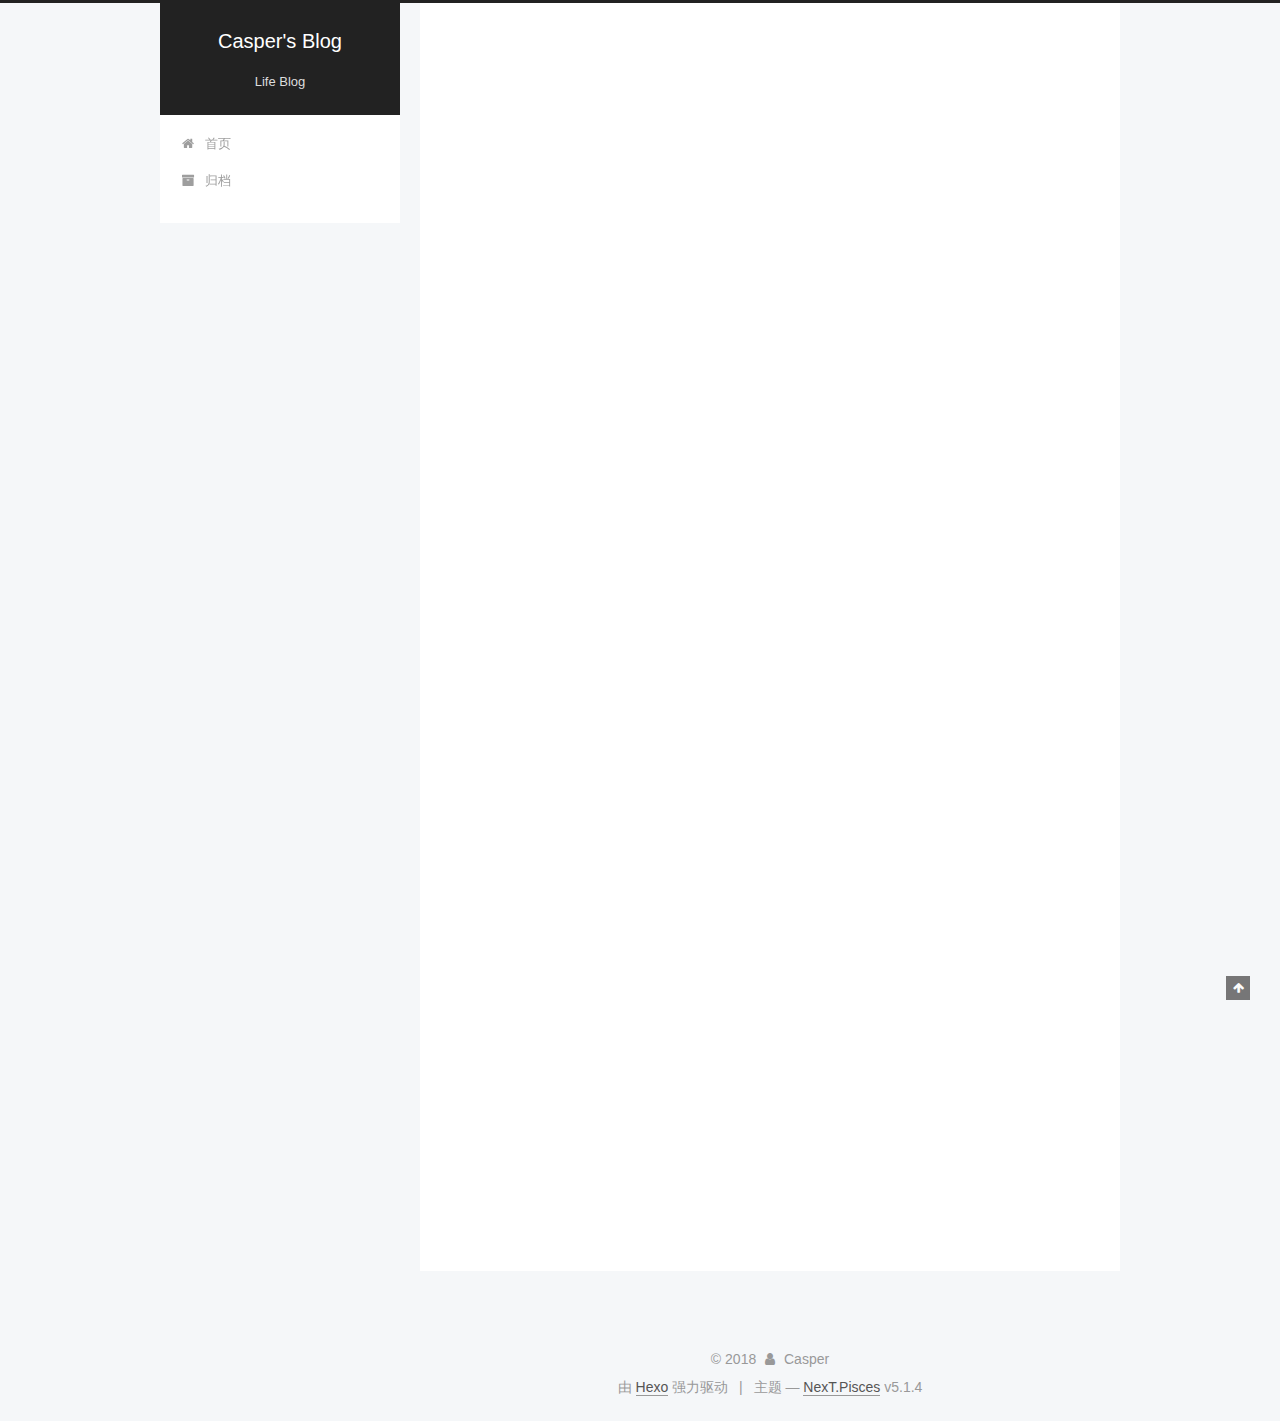
<file: index.html>
<!DOCTYPE html>



  


<html class="theme-next pisces use-motion" lang="zh-Hans">
<head>
  <meta charset="UTF-8"/>
<meta http-equiv="X-UA-Compatible" content="IE=edge" />
<meta name="viewport" content="width=device-width, initial-scale=1, maximum-scale=1"/>
<meta name="theme-color" content="#222">









<meta http-equiv="Cache-Control" content="no-transform" />
<meta http-equiv="Cache-Control" content="no-siteapp" />
















  
  
  <link href="/lib/fancybox/source/jquery.fancybox.css?v=2.1.5" rel="stylesheet" type="text/css" />







<link href="/lib/font-awesome/css/font-awesome.min.css?v=4.6.2" rel="stylesheet" type="text/css" />

<link href="/css/main.css?v=5.1.4" rel="stylesheet" type="text/css" />


  <link rel="apple-touch-icon" sizes="180x180" href="/images/apple-touch-icon-next.png?v=5.1.4">


  <link rel="icon" type="image/png" sizes="32x32" href="/images/favicon-32x32-next.png?v=5.1.4">


  <link rel="icon" type="image/png" sizes="16x16" href="/images/favicon-16x16-next.png?v=5.1.4">


  <link rel="mask-icon" href="/images/logo.svg?v=5.1.4" color="#222">





  <meta name="keywords" content="Hexo, NexT" />





  <link rel="alternate" href="/atom.xml" title="Casper's Blog" type="application/atom+xml" />






<meta property="og:type" content="website">
<meta property="og:title" content="Casper&#39;s Blog">
<meta property="og:url" content="http://www.casper7.top/index.html">
<meta property="og:site_name" content="Casper&#39;s Blog">
<meta property="og:locale" content="zh-Hans">
<meta name="twitter:card" content="summary">
<meta name="twitter:title" content="Casper&#39;s Blog">



<script type="text/javascript" id="hexo.configurations">
  var NexT = window.NexT || {};
  var CONFIG = {
    root: '/',
    scheme: 'Pisces',
    version: '5.1.4',
    sidebar: {"position":"left","display":"post","offset":12,"b2t":false,"scrollpercent":false,"onmobile":false},
    fancybox: true,
    tabs: true,
    motion: {"enable":true,"async":false,"transition":{"post_block":"fadeIn","post_header":"slideDownIn","post_body":"slideDownIn","coll_header":"slideLeftIn","sidebar":"slideUpIn"}},
    duoshuo: {
      userId: '0',
      author: '博主'
    },
    algolia: {
      applicationID: '',
      apiKey: '',
      indexName: '',
      hits: {"per_page":10},
      labels: {"input_placeholder":"Search for Posts","hits_empty":"We didn't find any results for the search: ${query}","hits_stats":"${hits} results found in ${time} ms"}
    }
  };
</script>



  <link rel="canonical" href="http://www.casper7.top/"/>





  <title>Casper's Blog</title>
  








</head>

<body itemscope itemtype="http://schema.org/WebPage" lang="zh-Hans">

  
  
    
  

  <div class="container sidebar-position-left 
  page-home">
    <div class="headband"></div>

    <header id="header" class="header" itemscope itemtype="http://schema.org/WPHeader">
      <div class="header-inner"><div class="site-brand-wrapper">
  <div class="site-meta ">
    

    <div class="custom-logo-site-title">
      <a href="/"  class="brand" rel="start">
        <span class="logo-line-before"><i></i></span>
        <span class="site-title">Casper's Blog</span>
        <span class="logo-line-after"><i></i></span>
      </a>
    </div>
      
        <p class="site-subtitle">Life Blog</p>
      
  </div>

  <div class="site-nav-toggle">
    <button>
      <span class="btn-bar"></span>
      <span class="btn-bar"></span>
      <span class="btn-bar"></span>
    </button>
  </div>
</div>

<nav class="site-nav">
  

  
    <ul id="menu" class="menu">
      
        
        <li class="menu-item menu-item-home">
          <a href="/" rel="section">
            
              <i class="menu-item-icon fa fa-fw fa-home"></i> <br />
            
            首页
          </a>
        </li>
      
        
        <li class="menu-item menu-item-archives">
          <a href="/archives/" rel="section">
            
              <i class="menu-item-icon fa fa-fw fa-archive"></i> <br />
            
            归档
          </a>
        </li>
      

      
    </ul>
  

  
</nav>



 </div>
    </header>

    <main id="main" class="main">
      <div class="main-inner">
        <div class="content-wrap">
          <div id="content" class="content">
            
  <section id="posts" class="posts-expand">
    
      

  

  
  
  

  <article class="post post-type-normal" itemscope itemtype="http://schema.org/Article">
  
  
  
  <div class="post-block">
    <link itemprop="mainEntityOfPage" href="http://www.casper7.top/2018/07/03/test-blog/">

    <span hidden itemprop="author" itemscope itemtype="http://schema.org/Person">
      <meta itemprop="name" content="Casper">
      <meta itemprop="description" content="">
      <meta itemprop="image" content="/images/avatar.png">
    </span>

    <span hidden itemprop="publisher" itemscope itemtype="http://schema.org/Organization">
      <meta itemprop="name" content="Casper's Blog">
    </span>

    
      <header class="post-header">

        
        
          <h1 class="post-title" itemprop="name headline">
                
                <a class="post-title-link" href="/2018/07/03/test-blog/" itemprop="url">test blog</a></h1>
        

        <div class="post-meta">
          <span class="post-time">
            
              <span class="post-meta-item-icon">
                <i class="fa fa-calendar-o"></i>
              </span>
              
                <span class="post-meta-item-text">发表于</span>
              
              <time title="创建于" itemprop="dateCreated datePublished" datetime="2018-07-03T22:29:03+08:00">
                2018-07-03
              </time>
            

            

            
          </span>

          

          
            
          

          
          

          

          

          

        </div>
      </header>
    

    
    
    
    <div class="post-body" itemprop="articleBody">

      
      

      
        
          
            
          
        
      
    </div>
    
    
    

    

    

    

    <footer class="post-footer">
      

      

      

      
      
        <div class="post-eof"></div>
      
    </footer>
  </div>
  
  
  
  </article>


    
      

  

  
  
  

  <article class="post post-type-normal" itemscope itemtype="http://schema.org/Article">
  
  
  
  <div class="post-block">
    <link itemprop="mainEntityOfPage" href="http://www.casper7.top/2018/07/03/hello-world/">

    <span hidden itemprop="author" itemscope itemtype="http://schema.org/Person">
      <meta itemprop="name" content="Casper">
      <meta itemprop="description" content="">
      <meta itemprop="image" content="/images/avatar.png">
    </span>

    <span hidden itemprop="publisher" itemscope itemtype="http://schema.org/Organization">
      <meta itemprop="name" content="Casper's Blog">
    </span>

    
      <header class="post-header">

        
        
          <h1 class="post-title" itemprop="name headline">
                
                <a class="post-title-link" href="/2018/07/03/hello-world/" itemprop="url">Hello World</a></h1>
        

        <div class="post-meta">
          <span class="post-time">
            
              <span class="post-meta-item-icon">
                <i class="fa fa-calendar-o"></i>
              </span>
              
                <span class="post-meta-item-text">发表于</span>
              
              <time title="创建于" itemprop="dateCreated datePublished" datetime="2018-07-03T17:50:03+08:00">
                2018-07-03
              </time>
            

            

            
          </span>

          

          
            
          

          
          

          

          

          

        </div>
      </header>
    

    
    
    
    <div class="post-body" itemprop="articleBody">

      
      

      
        
          
            <p>Welcome to <a href="https://hexo.io/" target="_blank" rel="noopener">Hexo</a>! This is your very first post. Check <a href="https://hexo.io/docs/" target="_blank" rel="noopener">documentation</a> for more info. If you get any problems when using Hexo, you can find the answer in <a href="https://hexo.io/docs/troubleshooting.html" target="_blank" rel="noopener">troubleshooting</a> or you can ask me on <a href="https://github.com/hexojs/hexo/issues" target="_blank" rel="noopener">GitHub</a>.</p>
<h2 id="Quick-Start"><a href="#Quick-Start" class="headerlink" title="Quick Start"></a>Quick Start</h2><h3 id="Create-a-new-post"><a href="#Create-a-new-post" class="headerlink" title="Create a new post"></a>Create a new post</h3><figure class="highlight bash"><table><tr><td class="gutter"><pre><span class="line">1</span><br></pre></td><td class="code"><pre><span class="line">$ hexo new <span class="string">"My New Post"</span></span><br></pre></td></tr></table></figure>
<p>More info: <a href="https://hexo.io/docs/writing.html" target="_blank" rel="noopener">Writing</a></p>
<h3 id="Run-server"><a href="#Run-server" class="headerlink" title="Run server"></a>Run server</h3><figure class="highlight bash"><table><tr><td class="gutter"><pre><span class="line">1</span><br></pre></td><td class="code"><pre><span class="line">$ hexo server</span><br></pre></td></tr></table></figure>
<p>More info: <a href="https://hexo.io/docs/server.html" target="_blank" rel="noopener">Server</a></p>
<h3 id="Generate-static-files"><a href="#Generate-static-files" class="headerlink" title="Generate static files"></a>Generate static files</h3><figure class="highlight bash"><table><tr><td class="gutter"><pre><span class="line">1</span><br></pre></td><td class="code"><pre><span class="line">$ hexo generate</span><br></pre></td></tr></table></figure>
<p>More info: <a href="https://hexo.io/docs/generating.html" target="_blank" rel="noopener">Generating</a></p>
<h3 id="Deploy-to-remote-sites"><a href="#Deploy-to-remote-sites" class="headerlink" title="Deploy to remote sites"></a>Deploy to remote sites</h3><figure class="highlight bash"><table><tr><td class="gutter"><pre><span class="line">1</span><br></pre></td><td class="code"><pre><span class="line">$ hexo deploy</span><br></pre></td></tr></table></figure>
<p>More info: <a href="https://hexo.io/docs/deployment.html" target="_blank" rel="noopener">Deployment</a></p>

          
        
      
    </div>
    
    
    

    

    

    

    <footer class="post-footer">
      

      

      

      
      
        <div class="post-eof"></div>
      
    </footer>
  </div>
  
  
  
  </article>


    
  </section>

  


          </div>
          


          

        </div>
        
          
  
  <div class="sidebar-toggle">
    <div class="sidebar-toggle-line-wrap">
      <span class="sidebar-toggle-line sidebar-toggle-line-first"></span>
      <span class="sidebar-toggle-line sidebar-toggle-line-middle"></span>
      <span class="sidebar-toggle-line sidebar-toggle-line-last"></span>
    </div>
  </div>

  <aside id="sidebar" class="sidebar">
    
    <div class="sidebar-inner">

      

      

      <section class="site-overview-wrap sidebar-panel sidebar-panel-active">
        <div class="site-overview">
          <div class="site-author motion-element" itemprop="author" itemscope itemtype="http://schema.org/Person">
            
              <img class="site-author-image" itemprop="image"
                src="/images/avatar.png"
                alt="Casper" />
            
              <p class="site-author-name" itemprop="name">Casper</p>
              <p class="site-description motion-element" itemprop="description"></p>
          </div>

          <nav class="site-state motion-element">

            
              <div class="site-state-item site-state-posts">
              
                <a href="/archives/">
              
                  <span class="site-state-item-count">2</span>
                  <span class="site-state-item-name">日志</span>
                </a>
              </div>
            

            

            

          </nav>

          
            <div class="feed-link motion-element">
              <a href="/atom.xml" rel="alternate">
                <i class="fa fa-rss"></i>
                RSS
              </a>
            </div>
          

          

          
          

          
          

          

        </div>
      </section>

      

      

    </div>
  </aside>


        
      </div>
    </main>

    <footer id="footer" class="footer">
      <div class="footer-inner">
        <div class="copyright">&copy; <span itemprop="copyrightYear">2018</span>
  <span class="with-love">
    <i class="fa fa-user"></i>
  </span>
  <span class="author" itemprop="copyrightHolder">Casper</span>

  
</div>


  <div class="powered-by">由 <a class="theme-link" target="_blank" href="https://hexo.io">Hexo</a> 强力驱动</div>



  <span class="post-meta-divider">|</span>



  <div class="theme-info">主题 &mdash; <a class="theme-link" target="_blank" href="https://github.com/iissnan/hexo-theme-next">NexT.Pisces</a> v5.1.4</div>




        







        
      </div>
    </footer>

    
      <div class="back-to-top">
        <i class="fa fa-arrow-up"></i>
        
      </div>
    

    

  </div>

  

<script type="text/javascript">
  if (Object.prototype.toString.call(window.Promise) !== '[object Function]') {
    window.Promise = null;
  }
</script>









  












  
  
    <script type="text/javascript" src="/lib/jquery/index.js?v=2.1.3"></script>
  

  
  
    <script type="text/javascript" src="/lib/fastclick/lib/fastclick.min.js?v=1.0.6"></script>
  

  
  
    <script type="text/javascript" src="/lib/jquery_lazyload/jquery.lazyload.js?v=1.9.7"></script>
  

  
  
    <script type="text/javascript" src="/lib/velocity/velocity.min.js?v=1.2.1"></script>
  

  
  
    <script type="text/javascript" src="/lib/velocity/velocity.ui.min.js?v=1.2.1"></script>
  

  
  
    <script type="text/javascript" src="/lib/fancybox/source/jquery.fancybox.pack.js?v=2.1.5"></script>
  


  


  <script type="text/javascript" src="/js/src/utils.js?v=5.1.4"></script>

  <script type="text/javascript" src="/js/src/motion.js?v=5.1.4"></script>



  
  


  <script type="text/javascript" src="/js/src/affix.js?v=5.1.4"></script>

  <script type="text/javascript" src="/js/src/schemes/pisces.js?v=5.1.4"></script>



  

  


  <script type="text/javascript" src="/js/src/bootstrap.js?v=5.1.4"></script>



  


  




	





  





  












  





  

  

  

  
  

  

  

  

</body>
</html>
</file>
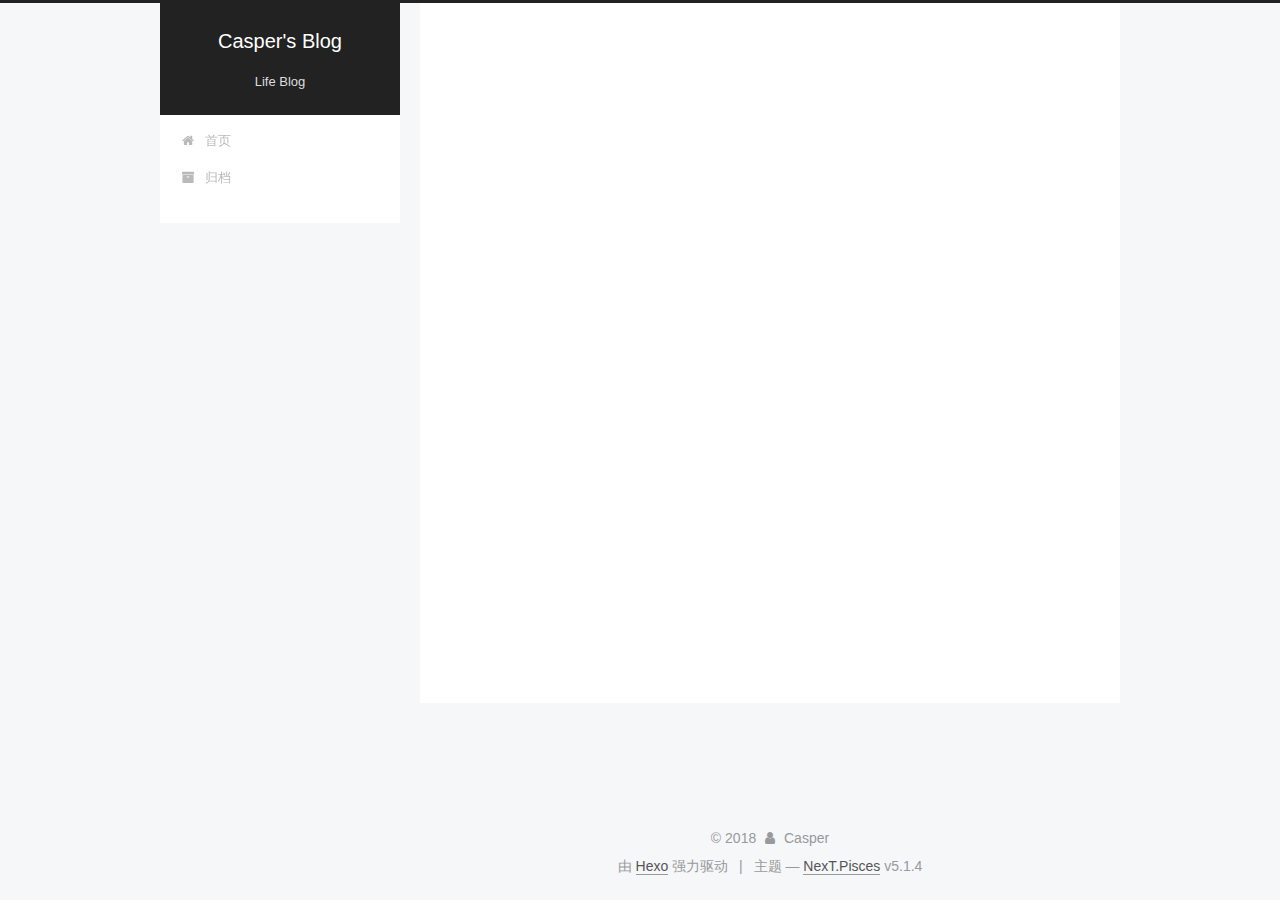
<file: archives/index.html>
<!DOCTYPE html>



  


<html class="theme-next pisces use-motion" lang="zh-Hans">
<head>
  <meta charset="UTF-8"/>
<meta http-equiv="X-UA-Compatible" content="IE=edge" />
<meta name="viewport" content="width=device-width, initial-scale=1, maximum-scale=1"/>
<meta name="theme-color" content="#222">









<meta http-equiv="Cache-Control" content="no-transform" />
<meta http-equiv="Cache-Control" content="no-siteapp" />
















  
  
  <link href="/lib/fancybox/source/jquery.fancybox.css?v=2.1.5" rel="stylesheet" type="text/css" />







<link href="/lib/font-awesome/css/font-awesome.min.css?v=4.6.2" rel="stylesheet" type="text/css" />

<link href="/css/main.css?v=5.1.4" rel="stylesheet" type="text/css" />


  <link rel="apple-touch-icon" sizes="180x180" href="/images/apple-touch-icon-next.png?v=5.1.4">


  <link rel="icon" type="image/png" sizes="32x32" href="/images/favicon-32x32-next.png?v=5.1.4">


  <link rel="icon" type="image/png" sizes="16x16" href="/images/favicon-16x16-next.png?v=5.1.4">


  <link rel="mask-icon" href="/images/logo.svg?v=5.1.4" color="#222">





  <meta name="keywords" content="Hexo, NexT" />





  <link rel="alternate" href="/atom.xml" title="Casper's Blog" type="application/atom+xml" />






<meta property="og:type" content="website">
<meta property="og:title" content="Casper&#39;s Blog">
<meta property="og:url" content="http://www.casper7.top/archives/index.html">
<meta property="og:site_name" content="Casper&#39;s Blog">
<meta property="og:locale" content="zh-Hans">
<meta name="twitter:card" content="summary">
<meta name="twitter:title" content="Casper&#39;s Blog">



<script type="text/javascript" id="hexo.configurations">
  var NexT = window.NexT || {};
  var CONFIG = {
    root: '/',
    scheme: 'Pisces',
    version: '5.1.4',
    sidebar: {"position":"left","display":"post","offset":12,"b2t":false,"scrollpercent":false,"onmobile":false},
    fancybox: true,
    tabs: true,
    motion: {"enable":true,"async":false,"transition":{"post_block":"fadeIn","post_header":"slideDownIn","post_body":"slideDownIn","coll_header":"slideLeftIn","sidebar":"slideUpIn"}},
    duoshuo: {
      userId: '0',
      author: '博主'
    },
    algolia: {
      applicationID: '',
      apiKey: '',
      indexName: '',
      hits: {"per_page":10},
      labels: {"input_placeholder":"Search for Posts","hits_empty":"We didn't find any results for the search: ${query}","hits_stats":"${hits} results found in ${time} ms"}
    }
  };
</script>



  <link rel="canonical" href="http://www.casper7.top/archives/"/>





  <title>归档 | Casper's Blog</title>
  








</head>

<body itemscope itemtype="http://schema.org/WebPage" lang="zh-Hans">

  
  
    
  

  <div class="container sidebar-position-left page-archive">
    <div class="headband"></div>

    <header id="header" class="header" itemscope itemtype="http://schema.org/WPHeader">
      <div class="header-inner"><div class="site-brand-wrapper">
  <div class="site-meta ">
    

    <div class="custom-logo-site-title">
      <a href="/"  class="brand" rel="start">
        <span class="logo-line-before"><i></i></span>
        <span class="site-title">Casper's Blog</span>
        <span class="logo-line-after"><i></i></span>
      </a>
    </div>
      
        <p class="site-subtitle">Life Blog</p>
      
  </div>

  <div class="site-nav-toggle">
    <button>
      <span class="btn-bar"></span>
      <span class="btn-bar"></span>
      <span class="btn-bar"></span>
    </button>
  </div>
</div>

<nav class="site-nav">
  

  
    <ul id="menu" class="menu">
      
        
        <li class="menu-item menu-item-home">
          <a href="/" rel="section">
            
              <i class="menu-item-icon fa fa-fw fa-home"></i> <br />
            
            首页
          </a>
        </li>
      
        
        <li class="menu-item menu-item-archives">
          <a href="/archives/" rel="section">
            
              <i class="menu-item-icon fa fa-fw fa-archive"></i> <br />
            
            归档
          </a>
        </li>
      

      
    </ul>
  

  
</nav>



 </div>
    </header>

    <main id="main" class="main">
      <div class="main-inner">
        <div class="content-wrap">
          <div id="content" class="content">
            

  
  
  
  <div class="post-block archive">
    <div id="posts" class="posts-collapse">
      <span class="archive-move-on"></span>

      <span class="archive-page-counter">
        
        
        
          
        
        嗯..! 目前共计 2 篇日志。 继续努力。
      </span>

      

        
        
        

        
          
          <div class="collection-title">
            <h1 class="archive-year" id="archive-year-2018">2018</h1>
          </div>
        
        

        

  <article class="post post-type-normal" itemscope itemtype="http://schema.org/Article">
    <header class="post-header">

      <h2 class="post-title">
        
            <a class="post-title-link" href="/2018/07/03/test-blog/" itemprop="url">
              
                <span itemprop="name">test blog</span>
              
            </a>
        
      </h2>

      <div class="post-meta">
        <time class="post-time" itemprop="dateCreated"
              datetime="2018-07-03T22:29:03+08:00"
              content="2018-07-03" >
          07-03
        </time>
      </div>

    </header>
  </article>



      

        
        
        

        
        

        

  <article class="post post-type-normal" itemscope itemtype="http://schema.org/Article">
    <header class="post-header">

      <h2 class="post-title">
        
            <a class="post-title-link" href="/2018/07/03/hello-world/" itemprop="url">
              
                <span itemprop="name">Hello World</span>
              
            </a>
        
      </h2>

      <div class="post-meta">
        <time class="post-time" itemprop="dateCreated"
              datetime="2018-07-03T17:50:03+08:00"
              content="2018-07-03" >
          07-03
        </time>
      </div>

    </header>
  </article>



      

    </div>
  </div>
  
  
  

  



          </div>
          


          

        </div>
        
          
  
  <div class="sidebar-toggle">
    <div class="sidebar-toggle-line-wrap">
      <span class="sidebar-toggle-line sidebar-toggle-line-first"></span>
      <span class="sidebar-toggle-line sidebar-toggle-line-middle"></span>
      <span class="sidebar-toggle-line sidebar-toggle-line-last"></span>
    </div>
  </div>

  <aside id="sidebar" class="sidebar">
    
    <div class="sidebar-inner">

      

      

      <section class="site-overview-wrap sidebar-panel sidebar-panel-active">
        <div class="site-overview">
          <div class="site-author motion-element" itemprop="author" itemscope itemtype="http://schema.org/Person">
            
              <img class="site-author-image" itemprop="image"
                src="/images/avatar.png"
                alt="Casper" />
            
              <p class="site-author-name" itemprop="name">Casper</p>
              <p class="site-description motion-element" itemprop="description"></p>
          </div>

          <nav class="site-state motion-element">

            
              <div class="site-state-item site-state-posts">
              
                <a href="/archives/">
              
                  <span class="site-state-item-count">2</span>
                  <span class="site-state-item-name">日志</span>
                </a>
              </div>
            

            

            

          </nav>

          
            <div class="feed-link motion-element">
              <a href="/atom.xml" rel="alternate">
                <i class="fa fa-rss"></i>
                RSS
              </a>
            </div>
          

          

          
          

          
          

          

        </div>
      </section>

      

      

    </div>
  </aside>


        
      </div>
    </main>

    <footer id="footer" class="footer">
      <div class="footer-inner">
        <div class="copyright">&copy; <span itemprop="copyrightYear">2018</span>
  <span class="with-love">
    <i class="fa fa-user"></i>
  </span>
  <span class="author" itemprop="copyrightHolder">Casper</span>

  
</div>


  <div class="powered-by">由 <a class="theme-link" target="_blank" href="https://hexo.io">Hexo</a> 强力驱动</div>



  <span class="post-meta-divider">|</span>



  <div class="theme-info">主题 &mdash; <a class="theme-link" target="_blank" href="https://github.com/iissnan/hexo-theme-next">NexT.Pisces</a> v5.1.4</div>




        







        
      </div>
    </footer>

    
      <div class="back-to-top">
        <i class="fa fa-arrow-up"></i>
        
      </div>
    

    

  </div>

  

<script type="text/javascript">
  if (Object.prototype.toString.call(window.Promise) !== '[object Function]') {
    window.Promise = null;
  }
</script>









  












  
  
    <script type="text/javascript" src="/lib/jquery/index.js?v=2.1.3"></script>
  

  
  
    <script type="text/javascript" src="/lib/fastclick/lib/fastclick.min.js?v=1.0.6"></script>
  

  
  
    <script type="text/javascript" src="/lib/jquery_lazyload/jquery.lazyload.js?v=1.9.7"></script>
  

  
  
    <script type="text/javascript" src="/lib/velocity/velocity.min.js?v=1.2.1"></script>
  

  
  
    <script type="text/javascript" src="/lib/velocity/velocity.ui.min.js?v=1.2.1"></script>
  

  
  
    <script type="text/javascript" src="/lib/fancybox/source/jquery.fancybox.pack.js?v=2.1.5"></script>
  


  


  <script type="text/javascript" src="/js/src/utils.js?v=5.1.4"></script>

  <script type="text/javascript" src="/js/src/motion.js?v=5.1.4"></script>



  
  


  <script type="text/javascript" src="/js/src/affix.js?v=5.1.4"></script>

  <script type="text/javascript" src="/js/src/schemes/pisces.js?v=5.1.4"></script>



  

  


  <script type="text/javascript" src="/js/src/bootstrap.js?v=5.1.4"></script>



  


  




	





  





  












  





  

  

  

  
  

  

  

  

</body>
</html>
</file>
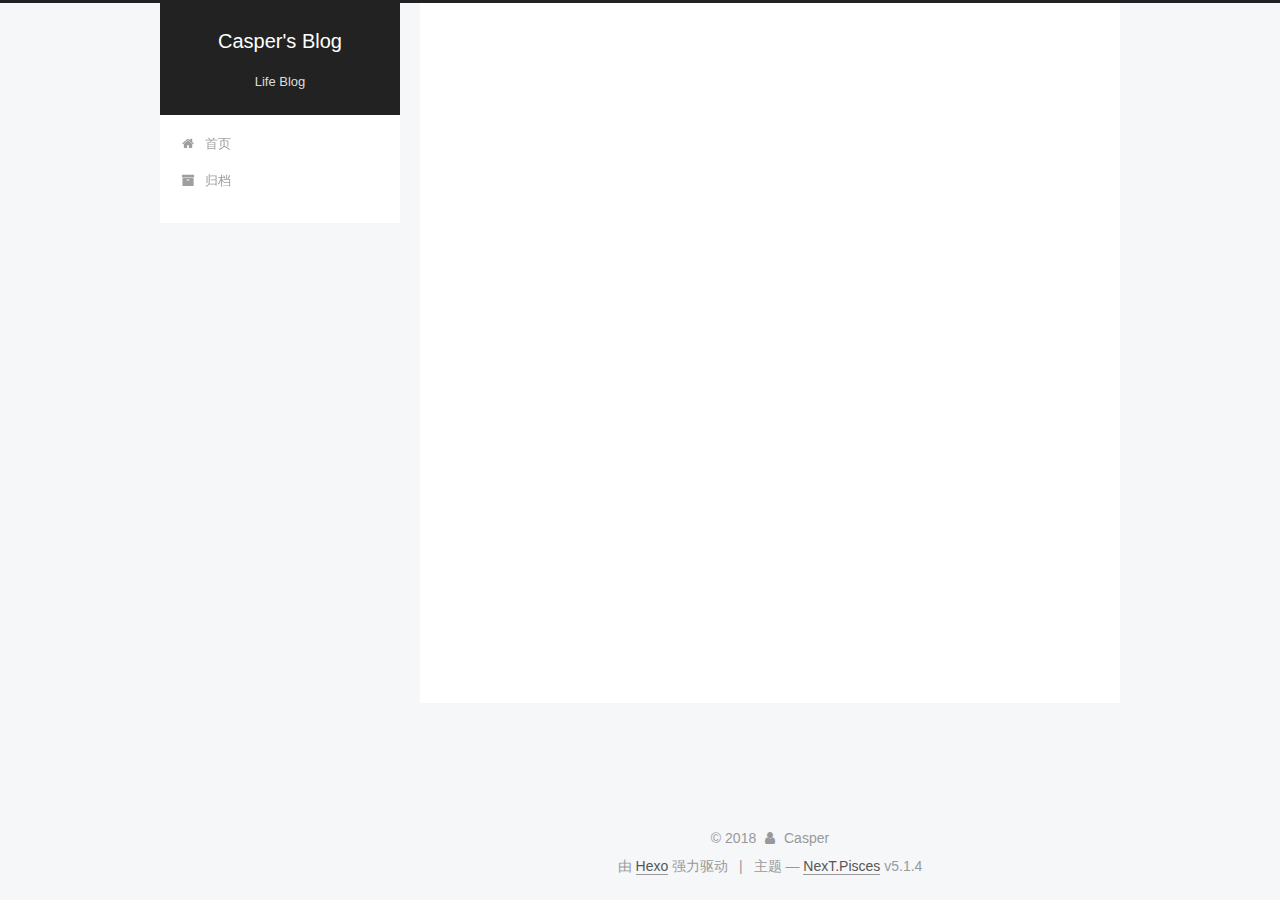
<file: archives/2018/index.html>
<!DOCTYPE html>



  


<html class="theme-next pisces use-motion" lang="zh-Hans">
<head>
  <meta charset="UTF-8"/>
<meta http-equiv="X-UA-Compatible" content="IE=edge" />
<meta name="viewport" content="width=device-width, initial-scale=1, maximum-scale=1"/>
<meta name="theme-color" content="#222">









<meta http-equiv="Cache-Control" content="no-transform" />
<meta http-equiv="Cache-Control" content="no-siteapp" />
















  
  
  <link href="/lib/fancybox/source/jquery.fancybox.css?v=2.1.5" rel="stylesheet" type="text/css" />







<link href="/lib/font-awesome/css/font-awesome.min.css?v=4.6.2" rel="stylesheet" type="text/css" />

<link href="/css/main.css?v=5.1.4" rel="stylesheet" type="text/css" />


  <link rel="apple-touch-icon" sizes="180x180" href="/images/apple-touch-icon-next.png?v=5.1.4">


  <link rel="icon" type="image/png" sizes="32x32" href="/images/favicon-32x32-next.png?v=5.1.4">


  <link rel="icon" type="image/png" sizes="16x16" href="/images/favicon-16x16-next.png?v=5.1.4">


  <link rel="mask-icon" href="/images/logo.svg?v=5.1.4" color="#222">





  <meta name="keywords" content="Hexo, NexT" />





  <link rel="alternate" href="/atom.xml" title="Casper's Blog" type="application/atom+xml" />






<meta property="og:type" content="website">
<meta property="og:title" content="Casper&#39;s Blog">
<meta property="og:url" content="http://www.casper7.top/archives/2018/index.html">
<meta property="og:site_name" content="Casper&#39;s Blog">
<meta property="og:locale" content="zh-Hans">
<meta name="twitter:card" content="summary">
<meta name="twitter:title" content="Casper&#39;s Blog">



<script type="text/javascript" id="hexo.configurations">
  var NexT = window.NexT || {};
  var CONFIG = {
    root: '/',
    scheme: 'Pisces',
    version: '5.1.4',
    sidebar: {"position":"left","display":"post","offset":12,"b2t":false,"scrollpercent":false,"onmobile":false},
    fancybox: true,
    tabs: true,
    motion: {"enable":true,"async":false,"transition":{"post_block":"fadeIn","post_header":"slideDownIn","post_body":"slideDownIn","coll_header":"slideLeftIn","sidebar":"slideUpIn"}},
    duoshuo: {
      userId: '0',
      author: '博主'
    },
    algolia: {
      applicationID: '',
      apiKey: '',
      indexName: '',
      hits: {"per_page":10},
      labels: {"input_placeholder":"Search for Posts","hits_empty":"We didn't find any results for the search: ${query}","hits_stats":"${hits} results found in ${time} ms"}
    }
  };
</script>



  <link rel="canonical" href="http://www.casper7.top/archives/2018/"/>





  <title>归档 | Casper's Blog</title>
  








</head>

<body itemscope itemtype="http://schema.org/WebPage" lang="zh-Hans">

  
  
    
  

  <div class="container sidebar-position-left page-archive">
    <div class="headband"></div>

    <header id="header" class="header" itemscope itemtype="http://schema.org/WPHeader">
      <div class="header-inner"><div class="site-brand-wrapper">
  <div class="site-meta ">
    

    <div class="custom-logo-site-title">
      <a href="/"  class="brand" rel="start">
        <span class="logo-line-before"><i></i></span>
        <span class="site-title">Casper's Blog</span>
        <span class="logo-line-after"><i></i></span>
      </a>
    </div>
      
        <p class="site-subtitle">Life Blog</p>
      
  </div>

  <div class="site-nav-toggle">
    <button>
      <span class="btn-bar"></span>
      <span class="btn-bar"></span>
      <span class="btn-bar"></span>
    </button>
  </div>
</div>

<nav class="site-nav">
  

  
    <ul id="menu" class="menu">
      
        
        <li class="menu-item menu-item-home">
          <a href="/" rel="section">
            
              <i class="menu-item-icon fa fa-fw fa-home"></i> <br />
            
            首页
          </a>
        </li>
      
        
        <li class="menu-item menu-item-archives">
          <a href="/archives/" rel="section">
            
              <i class="menu-item-icon fa fa-fw fa-archive"></i> <br />
            
            归档
          </a>
        </li>
      

      
    </ul>
  

  
</nav>



 </div>
    </header>

    <main id="main" class="main">
      <div class="main-inner">
        <div class="content-wrap">
          <div id="content" class="content">
            

  
  
  
  <div class="post-block archive">
    <div id="posts" class="posts-collapse">
      <span class="archive-move-on"></span>

      <span class="archive-page-counter">
        
        
        
          
        
        嗯..! 目前共计 2 篇日志。 继续努力。
      </span>

      

        
        
        

        
          
          <div class="collection-title">
            <h1 class="archive-year" id="archive-year-2018">2018</h1>
          </div>
        
        

        

  <article class="post post-type-normal" itemscope itemtype="http://schema.org/Article">
    <header class="post-header">

      <h2 class="post-title">
        
            <a class="post-title-link" href="/2018/07/03/test-blog/" itemprop="url">
              
                <span itemprop="name">test blog</span>
              
            </a>
        
      </h2>

      <div class="post-meta">
        <time class="post-time" itemprop="dateCreated"
              datetime="2018-07-03T22:29:03+08:00"
              content="2018-07-03" >
          07-03
        </time>
      </div>

    </header>
  </article>



      

        
        
        

        
        

        

  <article class="post post-type-normal" itemscope itemtype="http://schema.org/Article">
    <header class="post-header">

      <h2 class="post-title">
        
            <a class="post-title-link" href="/2018/07/03/hello-world/" itemprop="url">
              
                <span itemprop="name">Hello World</span>
              
            </a>
        
      </h2>

      <div class="post-meta">
        <time class="post-time" itemprop="dateCreated"
              datetime="2018-07-03T17:50:03+08:00"
              content="2018-07-03" >
          07-03
        </time>
      </div>

    </header>
  </article>



      

    </div>
  </div>
  
  
  

  



          </div>
          


          

        </div>
        
          
  
  <div class="sidebar-toggle">
    <div class="sidebar-toggle-line-wrap">
      <span class="sidebar-toggle-line sidebar-toggle-line-first"></span>
      <span class="sidebar-toggle-line sidebar-toggle-line-middle"></span>
      <span class="sidebar-toggle-line sidebar-toggle-line-last"></span>
    </div>
  </div>

  <aside id="sidebar" class="sidebar">
    
    <div class="sidebar-inner">

      

      

      <section class="site-overview-wrap sidebar-panel sidebar-panel-active">
        <div class="site-overview">
          <div class="site-author motion-element" itemprop="author" itemscope itemtype="http://schema.org/Person">
            
              <img class="site-author-image" itemprop="image"
                src="/images/avatar.png"
                alt="Casper" />
            
              <p class="site-author-name" itemprop="name">Casper</p>
              <p class="site-description motion-element" itemprop="description"></p>
          </div>

          <nav class="site-state motion-element">

            
              <div class="site-state-item site-state-posts">
              
                <a href="/archives/">
              
                  <span class="site-state-item-count">2</span>
                  <span class="site-state-item-name">日志</span>
                </a>
              </div>
            

            

            

          </nav>

          
            <div class="feed-link motion-element">
              <a href="/atom.xml" rel="alternate">
                <i class="fa fa-rss"></i>
                RSS
              </a>
            </div>
          

          

          
          

          
          

          

        </div>
      </section>

      

      

    </div>
  </aside>


        
      </div>
    </main>

    <footer id="footer" class="footer">
      <div class="footer-inner">
        <div class="copyright">&copy; <span itemprop="copyrightYear">2018</span>
  <span class="with-love">
    <i class="fa fa-user"></i>
  </span>
  <span class="author" itemprop="copyrightHolder">Casper</span>

  
</div>


  <div class="powered-by">由 <a class="theme-link" target="_blank" href="https://hexo.io">Hexo</a> 强力驱动</div>



  <span class="post-meta-divider">|</span>



  <div class="theme-info">主题 &mdash; <a class="theme-link" target="_blank" href="https://github.com/iissnan/hexo-theme-next">NexT.Pisces</a> v5.1.4</div>




        







        
      </div>
    </footer>

    
      <div class="back-to-top">
        <i class="fa fa-arrow-up"></i>
        
      </div>
    

    

  </div>

  

<script type="text/javascript">
  if (Object.prototype.toString.call(window.Promise) !== '[object Function]') {
    window.Promise = null;
  }
</script>









  












  
  
    <script type="text/javascript" src="/lib/jquery/index.js?v=2.1.3"></script>
  

  
  
    <script type="text/javascript" src="/lib/fastclick/lib/fastclick.min.js?v=1.0.6"></script>
  

  
  
    <script type="text/javascript" src="/lib/jquery_lazyload/jquery.lazyload.js?v=1.9.7"></script>
  

  
  
    <script type="text/javascript" src="/lib/velocity/velocity.min.js?v=1.2.1"></script>
  

  
  
    <script type="text/javascript" src="/lib/velocity/velocity.ui.min.js?v=1.2.1"></script>
  

  
  
    <script type="text/javascript" src="/lib/fancybox/source/jquery.fancybox.pack.js?v=2.1.5"></script>
  


  


  <script type="text/javascript" src="/js/src/utils.js?v=5.1.4"></script>

  <script type="text/javascript" src="/js/src/motion.js?v=5.1.4"></script>



  
  


  <script type="text/javascript" src="/js/src/affix.js?v=5.1.4"></script>

  <script type="text/javascript" src="/js/src/schemes/pisces.js?v=5.1.4"></script>



  

  


  <script type="text/javascript" src="/js/src/bootstrap.js?v=5.1.4"></script>



  


  




	





  





  












  





  

  

  

  
  

  

  

  

</body>
</html>
</file>
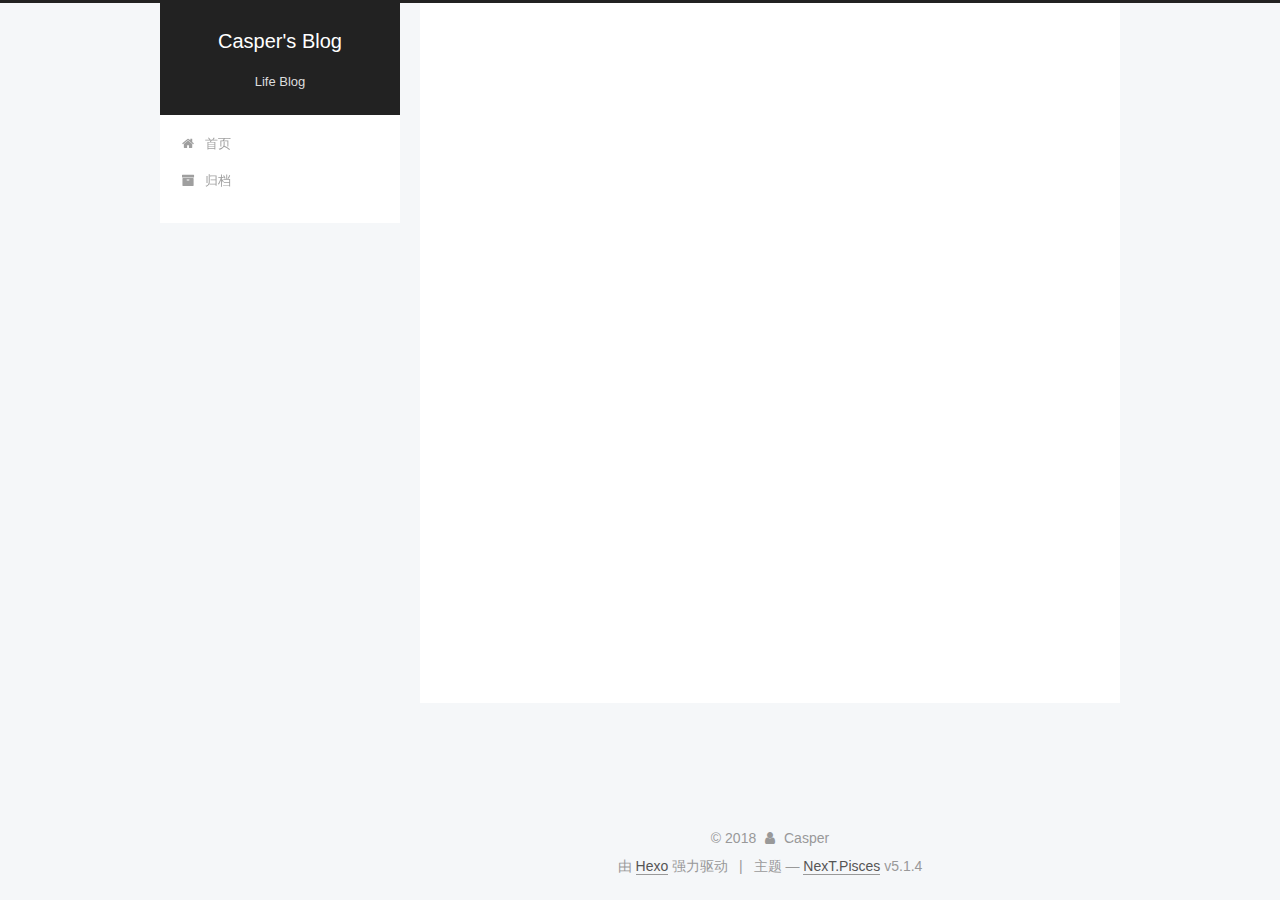
<file: archives/2018/07/index.html>
<!DOCTYPE html>



  


<html class="theme-next pisces use-motion" lang="zh-Hans">
<head>
  <meta charset="UTF-8"/>
<meta http-equiv="X-UA-Compatible" content="IE=edge" />
<meta name="viewport" content="width=device-width, initial-scale=1, maximum-scale=1"/>
<meta name="theme-color" content="#222">









<meta http-equiv="Cache-Control" content="no-transform" />
<meta http-equiv="Cache-Control" content="no-siteapp" />
















  
  
  <link href="/lib/fancybox/source/jquery.fancybox.css?v=2.1.5" rel="stylesheet" type="text/css" />







<link href="/lib/font-awesome/css/font-awesome.min.css?v=4.6.2" rel="stylesheet" type="text/css" />

<link href="/css/main.css?v=5.1.4" rel="stylesheet" type="text/css" />


  <link rel="apple-touch-icon" sizes="180x180" href="/images/apple-touch-icon-next.png?v=5.1.4">


  <link rel="icon" type="image/png" sizes="32x32" href="/images/favicon-32x32-next.png?v=5.1.4">


  <link rel="icon" type="image/png" sizes="16x16" href="/images/favicon-16x16-next.png?v=5.1.4">


  <link rel="mask-icon" href="/images/logo.svg?v=5.1.4" color="#222">





  <meta name="keywords" content="Hexo, NexT" />





  <link rel="alternate" href="/atom.xml" title="Casper's Blog" type="application/atom+xml" />






<meta property="og:type" content="website">
<meta property="og:title" content="Casper&#39;s Blog">
<meta property="og:url" content="http://www.casper7.top/archives/2018/07/index.html">
<meta property="og:site_name" content="Casper&#39;s Blog">
<meta property="og:locale" content="zh-Hans">
<meta name="twitter:card" content="summary">
<meta name="twitter:title" content="Casper&#39;s Blog">



<script type="text/javascript" id="hexo.configurations">
  var NexT = window.NexT || {};
  var CONFIG = {
    root: '/',
    scheme: 'Pisces',
    version: '5.1.4',
    sidebar: {"position":"left","display":"post","offset":12,"b2t":false,"scrollpercent":false,"onmobile":false},
    fancybox: true,
    tabs: true,
    motion: {"enable":true,"async":false,"transition":{"post_block":"fadeIn","post_header":"slideDownIn","post_body":"slideDownIn","coll_header":"slideLeftIn","sidebar":"slideUpIn"}},
    duoshuo: {
      userId: '0',
      author: '博主'
    },
    algolia: {
      applicationID: '',
      apiKey: '',
      indexName: '',
      hits: {"per_page":10},
      labels: {"input_placeholder":"Search for Posts","hits_empty":"We didn't find any results for the search: ${query}","hits_stats":"${hits} results found in ${time} ms"}
    }
  };
</script>



  <link rel="canonical" href="http://www.casper7.top/archives/2018/07/"/>





  <title>归档 | Casper's Blog</title>
  








</head>

<body itemscope itemtype="http://schema.org/WebPage" lang="zh-Hans">

  
  
    
  

  <div class="container sidebar-position-left page-archive">
    <div class="headband"></div>

    <header id="header" class="header" itemscope itemtype="http://schema.org/WPHeader">
      <div class="header-inner"><div class="site-brand-wrapper">
  <div class="site-meta ">
    

    <div class="custom-logo-site-title">
      <a href="/"  class="brand" rel="start">
        <span class="logo-line-before"><i></i></span>
        <span class="site-title">Casper's Blog</span>
        <span class="logo-line-after"><i></i></span>
      </a>
    </div>
      
        <p class="site-subtitle">Life Blog</p>
      
  </div>

  <div class="site-nav-toggle">
    <button>
      <span class="btn-bar"></span>
      <span class="btn-bar"></span>
      <span class="btn-bar"></span>
    </button>
  </div>
</div>

<nav class="site-nav">
  

  
    <ul id="menu" class="menu">
      
        
        <li class="menu-item menu-item-home">
          <a href="/" rel="section">
            
              <i class="menu-item-icon fa fa-fw fa-home"></i> <br />
            
            首页
          </a>
        </li>
      
        
        <li class="menu-item menu-item-archives">
          <a href="/archives/" rel="section">
            
              <i class="menu-item-icon fa fa-fw fa-archive"></i> <br />
            
            归档
          </a>
        </li>
      

      
    </ul>
  

  
</nav>



 </div>
    </header>

    <main id="main" class="main">
      <div class="main-inner">
        <div class="content-wrap">
          <div id="content" class="content">
            

  
  
  
  <div class="post-block archive">
    <div id="posts" class="posts-collapse">
      <span class="archive-move-on"></span>

      <span class="archive-page-counter">
        
        
        
          
        
        嗯..! 目前共计 2 篇日志。 继续努力。
      </span>

      

        
        
        

        
          
          <div class="collection-title">
            <h1 class="archive-year" id="archive-year-2018">2018</h1>
          </div>
        
        

        

  <article class="post post-type-normal" itemscope itemtype="http://schema.org/Article">
    <header class="post-header">

      <h2 class="post-title">
        
            <a class="post-title-link" href="/2018/07/03/test-blog/" itemprop="url">
              
                <span itemprop="name">test blog</span>
              
            </a>
        
      </h2>

      <div class="post-meta">
        <time class="post-time" itemprop="dateCreated"
              datetime="2018-07-03T22:29:03+08:00"
              content="2018-07-03" >
          07-03
        </time>
      </div>

    </header>
  </article>



      

        
        
        

        
        

        

  <article class="post post-type-normal" itemscope itemtype="http://schema.org/Article">
    <header class="post-header">

      <h2 class="post-title">
        
            <a class="post-title-link" href="/2018/07/03/hello-world/" itemprop="url">
              
                <span itemprop="name">Hello World</span>
              
            </a>
        
      </h2>

      <div class="post-meta">
        <time class="post-time" itemprop="dateCreated"
              datetime="2018-07-03T17:50:03+08:00"
              content="2018-07-03" >
          07-03
        </time>
      </div>

    </header>
  </article>



      

    </div>
  </div>
  
  
  

  



          </div>
          


          

        </div>
        
          
  
  <div class="sidebar-toggle">
    <div class="sidebar-toggle-line-wrap">
      <span class="sidebar-toggle-line sidebar-toggle-line-first"></span>
      <span class="sidebar-toggle-line sidebar-toggle-line-middle"></span>
      <span class="sidebar-toggle-line sidebar-toggle-line-last"></span>
    </div>
  </div>

  <aside id="sidebar" class="sidebar">
    
    <div class="sidebar-inner">

      

      

      <section class="site-overview-wrap sidebar-panel sidebar-panel-active">
        <div class="site-overview">
          <div class="site-author motion-element" itemprop="author" itemscope itemtype="http://schema.org/Person">
            
              <img class="site-author-image" itemprop="image"
                src="/images/avatar.png"
                alt="Casper" />
            
              <p class="site-author-name" itemprop="name">Casper</p>
              <p class="site-description motion-element" itemprop="description"></p>
          </div>

          <nav class="site-state motion-element">

            
              <div class="site-state-item site-state-posts">
              
                <a href="/archives/">
              
                  <span class="site-state-item-count">2</span>
                  <span class="site-state-item-name">日志</span>
                </a>
              </div>
            

            

            

          </nav>

          
            <div class="feed-link motion-element">
              <a href="/atom.xml" rel="alternate">
                <i class="fa fa-rss"></i>
                RSS
              </a>
            </div>
          

          

          
          

          
          

          

        </div>
      </section>

      

      

    </div>
  </aside>


        
      </div>
    </main>

    <footer id="footer" class="footer">
      <div class="footer-inner">
        <div class="copyright">&copy; <span itemprop="copyrightYear">2018</span>
  <span class="with-love">
    <i class="fa fa-user"></i>
  </span>
  <span class="author" itemprop="copyrightHolder">Casper</span>

  
</div>


  <div class="powered-by">由 <a class="theme-link" target="_blank" href="https://hexo.io">Hexo</a> 强力驱动</div>



  <span class="post-meta-divider">|</span>



  <div class="theme-info">主题 &mdash; <a class="theme-link" target="_blank" href="https://github.com/iissnan/hexo-theme-next">NexT.Pisces</a> v5.1.4</div>




        







        
      </div>
    </footer>

    
      <div class="back-to-top">
        <i class="fa fa-arrow-up"></i>
        
      </div>
    

    

  </div>

  

<script type="text/javascript">
  if (Object.prototype.toString.call(window.Promise) !== '[object Function]') {
    window.Promise = null;
  }
</script>









  












  
  
    <script type="text/javascript" src="/lib/jquery/index.js?v=2.1.3"></script>
  

  
  
    <script type="text/javascript" src="/lib/fastclick/lib/fastclick.min.js?v=1.0.6"></script>
  

  
  
    <script type="text/javascript" src="/lib/jquery_lazyload/jquery.lazyload.js?v=1.9.7"></script>
  

  
  
    <script type="text/javascript" src="/lib/velocity/velocity.min.js?v=1.2.1"></script>
  

  
  
    <script type="text/javascript" src="/lib/velocity/velocity.ui.min.js?v=1.2.1"></script>
  

  
  
    <script type="text/javascript" src="/lib/fancybox/source/jquery.fancybox.pack.js?v=2.1.5"></script>
  


  


  <script type="text/javascript" src="/js/src/utils.js?v=5.1.4"></script>

  <script type="text/javascript" src="/js/src/motion.js?v=5.1.4"></script>



  
  


  <script type="text/javascript" src="/js/src/affix.js?v=5.1.4"></script>

  <script type="text/javascript" src="/js/src/schemes/pisces.js?v=5.1.4"></script>



  

  


  <script type="text/javascript" src="/js/src/bootstrap.js?v=5.1.4"></script>



  


  




	





  





  












  





  

  

  

  
  

  

  

  

</body>
</html>
</file>
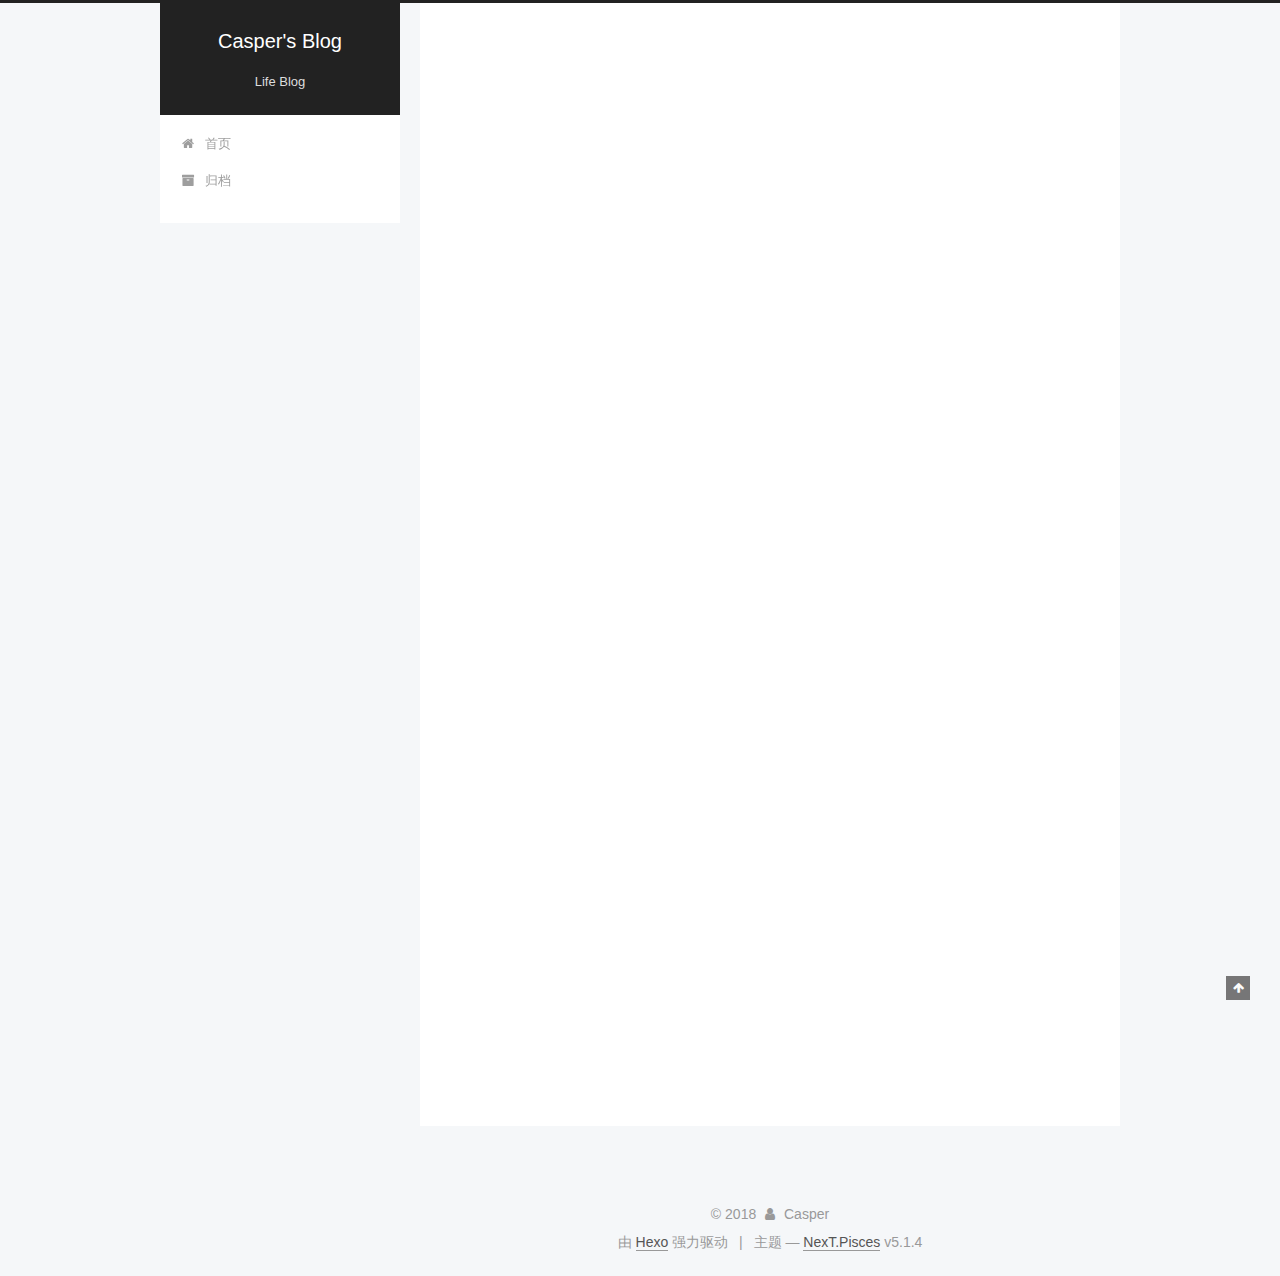
<file: 2018/07/03/hello-world/index.html>
<!DOCTYPE html>



  


<html class="theme-next pisces use-motion" lang="zh-Hans">
<head>
  <meta charset="UTF-8"/>
<meta http-equiv="X-UA-Compatible" content="IE=edge" />
<meta name="viewport" content="width=device-width, initial-scale=1, maximum-scale=1"/>
<meta name="theme-color" content="#222">









<meta http-equiv="Cache-Control" content="no-transform" />
<meta http-equiv="Cache-Control" content="no-siteapp" />
















  
  
  <link href="/lib/fancybox/source/jquery.fancybox.css?v=2.1.5" rel="stylesheet" type="text/css" />







<link href="/lib/font-awesome/css/font-awesome.min.css?v=4.6.2" rel="stylesheet" type="text/css" />

<link href="/css/main.css?v=5.1.4" rel="stylesheet" type="text/css" />


  <link rel="apple-touch-icon" sizes="180x180" href="/images/apple-touch-icon-next.png?v=5.1.4">


  <link rel="icon" type="image/png" sizes="32x32" href="/images/favicon-32x32-next.png?v=5.1.4">


  <link rel="icon" type="image/png" sizes="16x16" href="/images/favicon-16x16-next.png?v=5.1.4">


  <link rel="mask-icon" href="/images/logo.svg?v=5.1.4" color="#222">





  <meta name="keywords" content="Hexo, NexT" />





  <link rel="alternate" href="/atom.xml" title="Casper's Blog" type="application/atom+xml" />






<meta name="description" content="Welcome to Hexo! This is your very first post. Check documentation for more info. If you get any problems when using Hexo, you can find the answer in troubleshooting or you can ask me on GitHub. Quick">
<meta property="og:type" content="article">
<meta property="og:title" content="Hello World">
<meta property="og:url" content="http://www.casper7.top/2018/07/03/hello-world/index.html">
<meta property="og:site_name" content="Casper&#39;s Blog">
<meta property="og:description" content="Welcome to Hexo! This is your very first post. Check documentation for more info. If you get any problems when using Hexo, you can find the answer in troubleshooting or you can ask me on GitHub. Quick">
<meta property="og:locale" content="zh-Hans">
<meta property="og:updated_time" content="2018-07-03T09:50:03.836Z">
<meta name="twitter:card" content="summary">
<meta name="twitter:title" content="Hello World">
<meta name="twitter:description" content="Welcome to Hexo! This is your very first post. Check documentation for more info. If you get any problems when using Hexo, you can find the answer in troubleshooting or you can ask me on GitHub. Quick">



<script type="text/javascript" id="hexo.configurations">
  var NexT = window.NexT || {};
  var CONFIG = {
    root: '/',
    scheme: 'Pisces',
    version: '5.1.4',
    sidebar: {"position":"left","display":"post","offset":12,"b2t":false,"scrollpercent":false,"onmobile":false},
    fancybox: true,
    tabs: true,
    motion: {"enable":true,"async":false,"transition":{"post_block":"fadeIn","post_header":"slideDownIn","post_body":"slideDownIn","coll_header":"slideLeftIn","sidebar":"slideUpIn"}},
    duoshuo: {
      userId: '0',
      author: '博主'
    },
    algolia: {
      applicationID: '',
      apiKey: '',
      indexName: '',
      hits: {"per_page":10},
      labels: {"input_placeholder":"Search for Posts","hits_empty":"We didn't find any results for the search: ${query}","hits_stats":"${hits} results found in ${time} ms"}
    }
  };
</script>



  <link rel="canonical" href="http://www.casper7.top/2018/07/03/hello-world/"/>





  <title>Hello World | Casper's Blog</title>
  








</head>

<body itemscope itemtype="http://schema.org/WebPage" lang="zh-Hans">

  
  
    
  

  <div class="container sidebar-position-left page-post-detail">
    <div class="headband"></div>

    <header id="header" class="header" itemscope itemtype="http://schema.org/WPHeader">
      <div class="header-inner"><div class="site-brand-wrapper">
  <div class="site-meta ">
    

    <div class="custom-logo-site-title">
      <a href="/"  class="brand" rel="start">
        <span class="logo-line-before"><i></i></span>
        <span class="site-title">Casper's Blog</span>
        <span class="logo-line-after"><i></i></span>
      </a>
    </div>
      
        <p class="site-subtitle">Life Blog</p>
      
  </div>

  <div class="site-nav-toggle">
    <button>
      <span class="btn-bar"></span>
      <span class="btn-bar"></span>
      <span class="btn-bar"></span>
    </button>
  </div>
</div>

<nav class="site-nav">
  

  
    <ul id="menu" class="menu">
      
        
        <li class="menu-item menu-item-home">
          <a href="/" rel="section">
            
              <i class="menu-item-icon fa fa-fw fa-home"></i> <br />
            
            首页
          </a>
        </li>
      
        
        <li class="menu-item menu-item-archives">
          <a href="/archives/" rel="section">
            
              <i class="menu-item-icon fa fa-fw fa-archive"></i> <br />
            
            归档
          </a>
        </li>
      

      
    </ul>
  

  
</nav>



 </div>
    </header>

    <main id="main" class="main">
      <div class="main-inner">
        <div class="content-wrap">
          <div id="content" class="content">
            

  <div id="posts" class="posts-expand">
    

  

  
  
  

  <article class="post post-type-normal" itemscope itemtype="http://schema.org/Article">
  
  
  
  <div class="post-block">
    <link itemprop="mainEntityOfPage" href="http://www.casper7.top/2018/07/03/hello-world/">

    <span hidden itemprop="author" itemscope itemtype="http://schema.org/Person">
      <meta itemprop="name" content="Casper">
      <meta itemprop="description" content="">
      <meta itemprop="image" content="/images/avatar.png">
    </span>

    <span hidden itemprop="publisher" itemscope itemtype="http://schema.org/Organization">
      <meta itemprop="name" content="Casper's Blog">
    </span>

    
      <header class="post-header">

        
        
          <h1 class="post-title" itemprop="name headline">Hello World</h1>
        

        <div class="post-meta">
          <span class="post-time">
            
              <span class="post-meta-item-icon">
                <i class="fa fa-calendar-o"></i>
              </span>
              
                <span class="post-meta-item-text">发表于</span>
              
              <time title="创建于" itemprop="dateCreated datePublished" datetime="2018-07-03T18:50:03+09:00">
                2018-07-03
              </time>
            

            

            
          </span>

          

          
            
          

          
          

          

          

          

        </div>
      </header>
    

    
    
    
    <div class="post-body" itemprop="articleBody">

      
      

      
        <p>Welcome to <a href="https://hexo.io/" target="_blank" rel="noopener">Hexo</a>! This is your very first post. Check <a href="https://hexo.io/docs/" target="_blank" rel="noopener">documentation</a> for more info. If you get any problems when using Hexo, you can find the answer in <a href="https://hexo.io/docs/troubleshooting.html" target="_blank" rel="noopener">troubleshooting</a> or you can ask me on <a href="https://github.com/hexojs/hexo/issues" target="_blank" rel="noopener">GitHub</a>.</p>
<h2 id="Quick-Start"><a href="#Quick-Start" class="headerlink" title="Quick Start"></a>Quick Start</h2><h3 id="Create-a-new-post"><a href="#Create-a-new-post" class="headerlink" title="Create a new post"></a>Create a new post</h3><figure class="highlight bash"><table><tr><td class="gutter"><pre><span class="line">1</span><br></pre></td><td class="code"><pre><span class="line">$ hexo new <span class="string">"My New Post"</span></span><br></pre></td></tr></table></figure>
<p>More info: <a href="https://hexo.io/docs/writing.html" target="_blank" rel="noopener">Writing</a></p>
<h3 id="Run-server"><a href="#Run-server" class="headerlink" title="Run server"></a>Run server</h3><figure class="highlight bash"><table><tr><td class="gutter"><pre><span class="line">1</span><br></pre></td><td class="code"><pre><span class="line">$ hexo server</span><br></pre></td></tr></table></figure>
<p>More info: <a href="https://hexo.io/docs/server.html" target="_blank" rel="noopener">Server</a></p>
<h3 id="Generate-static-files"><a href="#Generate-static-files" class="headerlink" title="Generate static files"></a>Generate static files</h3><figure class="highlight bash"><table><tr><td class="gutter"><pre><span class="line">1</span><br></pre></td><td class="code"><pre><span class="line">$ hexo generate</span><br></pre></td></tr></table></figure>
<p>More info: <a href="https://hexo.io/docs/generating.html" target="_blank" rel="noopener">Generating</a></p>
<h3 id="Deploy-to-remote-sites"><a href="#Deploy-to-remote-sites" class="headerlink" title="Deploy to remote sites"></a>Deploy to remote sites</h3><figure class="highlight bash"><table><tr><td class="gutter"><pre><span class="line">1</span><br></pre></td><td class="code"><pre><span class="line">$ hexo deploy</span><br></pre></td></tr></table></figure>
<p>More info: <a href="https://hexo.io/docs/deployment.html" target="_blank" rel="noopener">Deployment</a></p>

      
    </div>
    
    
    

    

    

    

    <footer class="post-footer">
      

      
      
      

      
        <div class="post-nav">
          <div class="post-nav-next post-nav-item">
            
          </div>

          <span class="post-nav-divider"></span>

          <div class="post-nav-prev post-nav-item">
            
              <a href="/2018/07/03/test-blog/" rel="prev" title="test blog">
                test blog <i class="fa fa-chevron-right"></i>
              </a>
            
          </div>
        </div>
      

      
      
    </footer>
  </div>
  
  
  
  </article>



    <div class="post-spread">
      
    </div>
  </div>


          </div>
          


          

  



        </div>
        
          
  
  <div class="sidebar-toggle">
    <div class="sidebar-toggle-line-wrap">
      <span class="sidebar-toggle-line sidebar-toggle-line-first"></span>
      <span class="sidebar-toggle-line sidebar-toggle-line-middle"></span>
      <span class="sidebar-toggle-line sidebar-toggle-line-last"></span>
    </div>
  </div>

  <aside id="sidebar" class="sidebar">
    
    <div class="sidebar-inner">

      

      
        <ul class="sidebar-nav motion-element">
          <li class="sidebar-nav-toc sidebar-nav-active" data-target="post-toc-wrap">
            文章目录
          </li>
          <li class="sidebar-nav-overview" data-target="site-overview-wrap">
            站点概览
          </li>
        </ul>
      

      <section class="site-overview-wrap sidebar-panel">
        <div class="site-overview">
          <div class="site-author motion-element" itemprop="author" itemscope itemtype="http://schema.org/Person">
            
              <img class="site-author-image" itemprop="image"
                src="/images/avatar.png"
                alt="Casper" />
            
              <p class="site-author-name" itemprop="name">Casper</p>
              <p class="site-description motion-element" itemprop="description"></p>
          </div>

          <nav class="site-state motion-element">

            
              <div class="site-state-item site-state-posts">
              
                <a href="/archives/">
              
                  <span class="site-state-item-count">2</span>
                  <span class="site-state-item-name">日志</span>
                </a>
              </div>
            

            

            

          </nav>

          
            <div class="feed-link motion-element">
              <a href="/atom.xml" rel="alternate">
                <i class="fa fa-rss"></i>
                RSS
              </a>
            </div>
          

          

          
          

          
          

          

        </div>
      </section>

      
      <!--noindex-->
        <section class="post-toc-wrap motion-element sidebar-panel sidebar-panel-active">
          <div class="post-toc">

            
              
            

            
              <div class="post-toc-content"><ol class="nav"><li class="nav-item nav-level-2"><a class="nav-link" href="#Quick-Start"><span class="nav-number">1.</span> <span class="nav-text">Quick Start</span></a><ol class="nav-child"><li class="nav-item nav-level-3"><a class="nav-link" href="#Create-a-new-post"><span class="nav-number">1.1.</span> <span class="nav-text">Create a new post</span></a></li><li class="nav-item nav-level-3"><a class="nav-link" href="#Run-server"><span class="nav-number">1.2.</span> <span class="nav-text">Run server</span></a></li><li class="nav-item nav-level-3"><a class="nav-link" href="#Generate-static-files"><span class="nav-number">1.3.</span> <span class="nav-text">Generate static files</span></a></li><li class="nav-item nav-level-3"><a class="nav-link" href="#Deploy-to-remote-sites"><span class="nav-number">1.4.</span> <span class="nav-text">Deploy to remote sites</span></a></li></ol></li></ol></div>
            

          </div>
        </section>
      <!--/noindex-->
      

      

    </div>
  </aside>


        
      </div>
    </main>

    <footer id="footer" class="footer">
      <div class="footer-inner">
        <div class="copyright">&copy; <span itemprop="copyrightYear">2018</span>
  <span class="with-love">
    <i class="fa fa-user"></i>
  </span>
  <span class="author" itemprop="copyrightHolder">Casper</span>

  
</div>


  <div class="powered-by">由 <a class="theme-link" target="_blank" href="https://hexo.io">Hexo</a> 强力驱动</div>



  <span class="post-meta-divider">|</span>



  <div class="theme-info">主题 &mdash; <a class="theme-link" target="_blank" href="https://github.com/iissnan/hexo-theme-next">NexT.Pisces</a> v5.1.4</div>




        







        
      </div>
    </footer>

    
      <div class="back-to-top">
        <i class="fa fa-arrow-up"></i>
        
      </div>
    

    

  </div>

  

<script type="text/javascript">
  if (Object.prototype.toString.call(window.Promise) !== '[object Function]') {
    window.Promise = null;
  }
</script>









  












  
  
    <script type="text/javascript" src="/lib/jquery/index.js?v=2.1.3"></script>
  

  
  
    <script type="text/javascript" src="/lib/fastclick/lib/fastclick.min.js?v=1.0.6"></script>
  

  
  
    <script type="text/javascript" src="/lib/jquery_lazyload/jquery.lazyload.js?v=1.9.7"></script>
  

  
  
    <script type="text/javascript" src="/lib/velocity/velocity.min.js?v=1.2.1"></script>
  

  
  
    <script type="text/javascript" src="/lib/velocity/velocity.ui.min.js?v=1.2.1"></script>
  

  
  
    <script type="text/javascript" src="/lib/fancybox/source/jquery.fancybox.pack.js?v=2.1.5"></script>
  


  


  <script type="text/javascript" src="/js/src/utils.js?v=5.1.4"></script>

  <script type="text/javascript" src="/js/src/motion.js?v=5.1.4"></script>



  
  


  <script type="text/javascript" src="/js/src/affix.js?v=5.1.4"></script>

  <script type="text/javascript" src="/js/src/schemes/pisces.js?v=5.1.4"></script>



  
  <script type="text/javascript" src="/js/src/scrollspy.js?v=5.1.4"></script>
<script type="text/javascript" src="/js/src/post-details.js?v=5.1.4"></script>



  


  <script type="text/javascript" src="/js/src/bootstrap.js?v=5.1.4"></script>



  


  




	





  





  












  





  

  

  

  
  

  

  

  

</body>
</html>
</file>
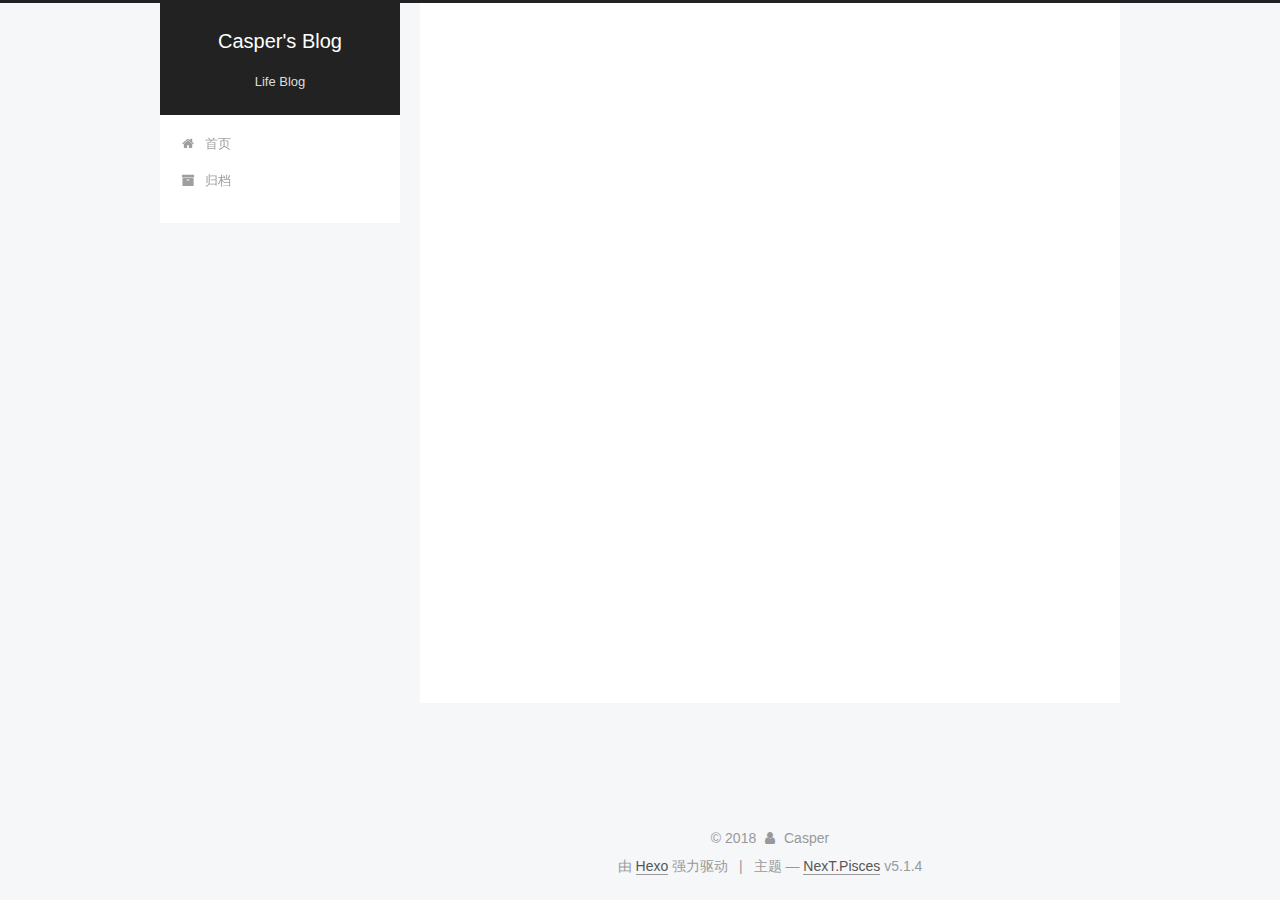
<file: 2018/07/03/test-blog/index.html>
<!DOCTYPE html>



  


<html class="theme-next pisces use-motion" lang="zh-Hans">
<head>
  <meta charset="UTF-8"/>
<meta http-equiv="X-UA-Compatible" content="IE=edge" />
<meta name="viewport" content="width=device-width, initial-scale=1, maximum-scale=1"/>
<meta name="theme-color" content="#222">









<meta http-equiv="Cache-Control" content="no-transform" />
<meta http-equiv="Cache-Control" content="no-siteapp" />
















  
  
  <link href="/lib/fancybox/source/jquery.fancybox.css?v=2.1.5" rel="stylesheet" type="text/css" />







<link href="/lib/font-awesome/css/font-awesome.min.css?v=4.6.2" rel="stylesheet" type="text/css" />

<link href="/css/main.css?v=5.1.4" rel="stylesheet" type="text/css" />


  <link rel="apple-touch-icon" sizes="180x180" href="/images/apple-touch-icon-next.png?v=5.1.4">


  <link rel="icon" type="image/png" sizes="32x32" href="/images/favicon-32x32-next.png?v=5.1.4">


  <link rel="icon" type="image/png" sizes="16x16" href="/images/favicon-16x16-next.png?v=5.1.4">


  <link rel="mask-icon" href="/images/logo.svg?v=5.1.4" color="#222">





  <meta name="keywords" content="Hexo, NexT" />




  


  <link rel="alternate" href="/atom.xml" title="Casper's Blog" type="application/atom+xml" />






<meta property="og:type" content="article">
<meta property="og:title" content="test blog">
<meta property="og:url" content="http://www.casper7.top/2018/07/03/test-blog/index.html">
<meta property="og:site_name" content="Casper&#39;s Blog">
<meta property="og:locale" content="zh-Hans">
<meta property="og:updated_time" content="2018-07-03T14:32:32.072Z">
<meta name="twitter:card" content="summary">
<meta name="twitter:title" content="test blog">



<script type="text/javascript" id="hexo.configurations">
  var NexT = window.NexT || {};
  var CONFIG = {
    root: '/',
    scheme: 'Pisces',
    version: '5.1.4',
    sidebar: {"position":"left","display":"post","offset":12,"b2t":false,"scrollpercent":false,"onmobile":false},
    fancybox: true,
    tabs: true,
    motion: {"enable":true,"async":false,"transition":{"post_block":"fadeIn","post_header":"slideDownIn","post_body":"slideDownIn","coll_header":"slideLeftIn","sidebar":"slideUpIn"}},
    duoshuo: {
      userId: '0',
      author: '博主'
    },
    algolia: {
      applicationID: '',
      apiKey: '',
      indexName: '',
      hits: {"per_page":10},
      labels: {"input_placeholder":"Search for Posts","hits_empty":"We didn't find any results for the search: ${query}","hits_stats":"${hits} results found in ${time} ms"}
    }
  };
</script>



  <link rel="canonical" href="http://www.casper7.top/2018/07/03/test-blog/"/>





  <title>test blog | Casper's Blog</title>
  








</head>

<body itemscope itemtype="http://schema.org/WebPage" lang="zh-Hans">

  
  
    
  

  <div class="container sidebar-position-left page-post-detail">
    <div class="headband"></div>

    <header id="header" class="header" itemscope itemtype="http://schema.org/WPHeader">
      <div class="header-inner"><div class="site-brand-wrapper">
  <div class="site-meta ">
    

    <div class="custom-logo-site-title">
      <a href="/"  class="brand" rel="start">
        <span class="logo-line-before"><i></i></span>
        <span class="site-title">Casper's Blog</span>
        <span class="logo-line-after"><i></i></span>
      </a>
    </div>
      
        <p class="site-subtitle">Life Blog</p>
      
  </div>

  <div class="site-nav-toggle">
    <button>
      <span class="btn-bar"></span>
      <span class="btn-bar"></span>
      <span class="btn-bar"></span>
    </button>
  </div>
</div>

<nav class="site-nav">
  

  
    <ul id="menu" class="menu">
      
        
        <li class="menu-item menu-item-home">
          <a href="/" rel="section">
            
              <i class="menu-item-icon fa fa-fw fa-home"></i> <br />
            
            首页
          </a>
        </li>
      
        
        <li class="menu-item menu-item-archives">
          <a href="/archives/" rel="section">
            
              <i class="menu-item-icon fa fa-fw fa-archive"></i> <br />
            
            归档
          </a>
        </li>
      

      
    </ul>
  

  
</nav>



 </div>
    </header>

    <main id="main" class="main">
      <div class="main-inner">
        <div class="content-wrap">
          <div id="content" class="content">
            

  <div id="posts" class="posts-expand">
    

  

  
  
  

  <article class="post post-type-normal" itemscope itemtype="http://schema.org/Article">
  
  
  
  <div class="post-block">
    <link itemprop="mainEntityOfPage" href="http://www.casper7.top/2018/07/03/test-blog/">

    <span hidden itemprop="author" itemscope itemtype="http://schema.org/Person">
      <meta itemprop="name" content="Casper">
      <meta itemprop="description" content="">
      <meta itemprop="image" content="/images/avatar.png">
    </span>

    <span hidden itemprop="publisher" itemscope itemtype="http://schema.org/Organization">
      <meta itemprop="name" content="Casper's Blog">
    </span>

    
      <header class="post-header">

        
        
          <h1 class="post-title" itemprop="name headline">test blog</h1>
        

        <div class="post-meta">
          <span class="post-time">
            
              <span class="post-meta-item-icon">
                <i class="fa fa-calendar-o"></i>
              </span>
              
                <span class="post-meta-item-text">发表于</span>
              
              <time title="创建于" itemprop="dateCreated datePublished" datetime="2018-07-03T23:29:03+09:00">
                2018-07-03
              </time>
            

            

            
          </span>

          

          
            
          

          
          

          

          

          

        </div>
      </header>
    

    
    
    
    <div class="post-body" itemprop="articleBody">

      
      

      
        
      
    </div>
    
    
    

    

    

    

    <footer class="post-footer">
      

      
      
      

      
        <div class="post-nav">
          <div class="post-nav-next post-nav-item">
            
              <a href="/2018/07/03/hello-world/" rel="next" title="Hello World">
                <i class="fa fa-chevron-left"></i> Hello World
              </a>
            
          </div>

          <span class="post-nav-divider"></span>

          <div class="post-nav-prev post-nav-item">
            
          </div>
        </div>
      

      
      
    </footer>
  </div>
  
  
  
  </article>



    <div class="post-spread">
      
    </div>
  </div>


          </div>
          


          

  



        </div>
        
          
  
  <div class="sidebar-toggle">
    <div class="sidebar-toggle-line-wrap">
      <span class="sidebar-toggle-line sidebar-toggle-line-first"></span>
      <span class="sidebar-toggle-line sidebar-toggle-line-middle"></span>
      <span class="sidebar-toggle-line sidebar-toggle-line-last"></span>
    </div>
  </div>

  <aside id="sidebar" class="sidebar">
    
    <div class="sidebar-inner">

      

      

      <section class="site-overview-wrap sidebar-panel sidebar-panel-active">
        <div class="site-overview">
          <div class="site-author motion-element" itemprop="author" itemscope itemtype="http://schema.org/Person">
            
              <img class="site-author-image" itemprop="image"
                src="/images/avatar.png"
                alt="Casper" />
            
              <p class="site-author-name" itemprop="name">Casper</p>
              <p class="site-description motion-element" itemprop="description"></p>
          </div>

          <nav class="site-state motion-element">

            
              <div class="site-state-item site-state-posts">
              
                <a href="/archives/">
              
                  <span class="site-state-item-count">2</span>
                  <span class="site-state-item-name">日志</span>
                </a>
              </div>
            

            

            

          </nav>

          
            <div class="feed-link motion-element">
              <a href="/atom.xml" rel="alternate">
                <i class="fa fa-rss"></i>
                RSS
              </a>
            </div>
          

          

          
          

          
          

          

        </div>
      </section>

      

      

    </div>
  </aside>


        
      </div>
    </main>

    <footer id="footer" class="footer">
      <div class="footer-inner">
        <div class="copyright">&copy; <span itemprop="copyrightYear">2018</span>
  <span class="with-love">
    <i class="fa fa-user"></i>
  </span>
  <span class="author" itemprop="copyrightHolder">Casper</span>

  
</div>


  <div class="powered-by">由 <a class="theme-link" target="_blank" href="https://hexo.io">Hexo</a> 强力驱动</div>



  <span class="post-meta-divider">|</span>



  <div class="theme-info">主题 &mdash; <a class="theme-link" target="_blank" href="https://github.com/iissnan/hexo-theme-next">NexT.Pisces</a> v5.1.4</div>




        







        
      </div>
    </footer>

    
      <div class="back-to-top">
        <i class="fa fa-arrow-up"></i>
        
      </div>
    

    

  </div>

  

<script type="text/javascript">
  if (Object.prototype.toString.call(window.Promise) !== '[object Function]') {
    window.Promise = null;
  }
</script>









  












  
  
    <script type="text/javascript" src="/lib/jquery/index.js?v=2.1.3"></script>
  

  
  
    <script type="text/javascript" src="/lib/fastclick/lib/fastclick.min.js?v=1.0.6"></script>
  

  
  
    <script type="text/javascript" src="/lib/jquery_lazyload/jquery.lazyload.js?v=1.9.7"></script>
  

  
  
    <script type="text/javascript" src="/lib/velocity/velocity.min.js?v=1.2.1"></script>
  

  
  
    <script type="text/javascript" src="/lib/velocity/velocity.ui.min.js?v=1.2.1"></script>
  

  
  
    <script type="text/javascript" src="/lib/fancybox/source/jquery.fancybox.pack.js?v=2.1.5"></script>
  


  


  <script type="text/javascript" src="/js/src/utils.js?v=5.1.4"></script>

  <script type="text/javascript" src="/js/src/motion.js?v=5.1.4"></script>



  
  


  <script type="text/javascript" src="/js/src/affix.js?v=5.1.4"></script>

  <script type="text/javascript" src="/js/src/schemes/pisces.js?v=5.1.4"></script>



  
  <script type="text/javascript" src="/js/src/scrollspy.js?v=5.1.4"></script>
<script type="text/javascript" src="/js/src/post-details.js?v=5.1.4"></script>



  


  <script type="text/javascript" src="/js/src/bootstrap.js?v=5.1.4"></script>



  


  




	





  





  












  





  

  

  

  
  

  

  

  

</body>
</html>
</file>
<file: css/main.css>
/* normalize.css v3.0.2 | MIT License | git.io/normalize */
html {
  font-family: sans-serif; /* 1 */
  -ms-text-size-adjust: 100%; /* 2 */
  -webkit-text-size-adjust: 100%; /* 2 */
}
body {
  margin: 0;
}
article,
aside,
details,
figcaption,
figure,
footer,
header,
hgroup,
main,
menu,
nav,
section,
summary {
  display: block;
}
audio,
canvas,
progress,
video {
  display: inline-block; /* 1 */
  vertical-align: baseline; /* 2 */
}
audio:not([controls]) {
  display: none;
  height: 0;
}
[hidden],
template {
  display: none;
}
a {
  background-color: transparent;
}
a:active,
a:hover {
  outline: 0;
}
abbr[title] {
  border-bottom: 1px dotted;
}
b,
strong {
  font-weight: bold;
}
dfn {
  font-style: italic;
}
h1 {
  font-size: 2em;
  margin: 0.67em 0;
}
mark {
  background: #ff0;
  color: #000;
}
small {
  font-size: 80%;
}
sub,
sup {
  font-size: 75%;
  line-height: 0;
  position: relative;
  vertical-align: baseline;
}
sup {
  top: -0.5em;
}
sub {
  bottom: -0.25em;
}
img {
  border: 0;
}
svg:not(:root) {
  overflow: hidden;
}
figure {
  margin: 1em 40px;
}
hr {
  -moz-box-sizing: content-box;
  box-sizing: content-box;
  height: 0;
}
pre {
  overflow: auto;
}
code,
kbd,
pre,
samp {
  font-family: monospace, monospace;
  font-size: 1em;
}
button,
input,
optgroup,
select,
textarea {
  color: inherit; /* 1 */
  font: inherit; /* 2 */
  margin: 0; /* 3 */
}
button {
  overflow: visible;
}
button,
select {
  text-transform: none;
}
button,
html input[type="button"],
input[type="reset"],
input[type="submit"] {
  -webkit-appearance: button; /* 2 */
  cursor: pointer; /* 3 */
}
button[disabled],
html input[disabled] {
  cursor: default;
}
button::-moz-focus-inner,
input::-moz-focus-inner {
  border: 0;
  padding: 0;
}
input {
  line-height: normal;
}
input[type="checkbox"],
input[type="radio"] {
  box-sizing: border-box; /* 1 */
  padding: 0; /* 2 */
}
input[type="number"]::-webkit-inner-spin-button,
input[type="number"]::-webkit-outer-spin-button {
  height: auto;
}
input[type="search"] {
  -webkit-appearance: textfield; /* 1 */
  -moz-box-sizing: content-box;
  -webkit-box-sizing: content-box; /* 2 */
  box-sizing: content-box;
}
input[type="search"]::-webkit-search-cancel-button,
input[type="search"]::-webkit-search-decoration {
  -webkit-appearance: none;
}
fieldset {
  border: 1px solid #c0c0c0;
  margin: 0 2px;
  padding: 0.35em 0.625em 0.75em;
}
legend {
  border: 0; /* 1 */
  padding: 0; /* 2 */
}
textarea {
  overflow: auto;
}
optgroup {
  font-weight: bold;
}
table {
  border-collapse: collapse;
  border-spacing: 0;
}
td,
th {
  padding: 0;
}
::selection {
  background: #262a30;
  color: #fff;
}
body {
  position: relative;
  font-family: 'Lato', "PingFang SC", "Microsoft YaHei", sans-serif;
  font-size: 14px;
  line-height: 2;
  color: #555;
  background: #f5f7f9;
}
@media (max-width: 767px) {
  body {
    padding-right: 0 !important;
  }
}
@media (min-width: 768px) and (max-width: 991px) {
  body {
    padding-right: 0 !important;
  }
}
@media (min-width: 1600px) {
  body {
    font-size: 16px;
  }
}
h1,
h2,
h3,
h4,
h5,
h6 {
  margin: 0;
  padding: 0;
  font-weight: bold;
  line-height: 1.5;
  font-family: 'Lato', "PingFang SC", "Microsoft YaHei", sans-serif;
}
h2,
h3,
h4,
h5,
h6 {
  margin: 20px 0 15px;
}
h1 {
  font-size: 22px;
}
@media (max-width: 767px) {
  h1 {
    font-size: 18px;
  }
}
h2 {
  font-size: 20px;
}
@media (max-width: 767px) {
  h2 {
    font-size: 16px;
  }
}
h3 {
  font-size: 18px;
}
@media (max-width: 767px) {
  h3 {
    font-size: 14px;
  }
}
h4 {
  font-size: 16px;
}
@media (max-width: 767px) {
  h4 {
    font-size: 12px;
  }
}
h5 {
  font-size: 14px;
}
@media (max-width: 767px) {
  h5 {
    font-size: 10px;
  }
}
h6 {
  font-size: 12px;
}
@media (max-width: 767px) {
  h6 {
    font-size: 8px;
  }
}
p {
  margin: 0 0 20px 0;
}
a {
  color: #555;
  text-decoration: none;
  outline: none;
  border-bottom: 1px solid #999;
  word-wrap: break-word;
}
a:hover {
  color: #222;
  border-bottom-color: #222;
}
blockquote {
  margin: 0;
  padding: 0;
}
img {
  display: block;
  margin: auto;
  max-width: 100%;
  height: auto;
}
hr {
  margin: 40px 0;
  height: 3px;
  border: none;
  background-color: #ddd;
  background-image: repeating-linear-gradient(-45deg, #fff, #fff 4px, transparent 4px, transparent 8px);
}
blockquote {
  padding: 0 15px;
  color: #666;
  border-left: 4px solid #ddd;
}
blockquote cite::before {
  content: "-";
  padding: 0 5px;
}
dt {
  font-weight: 700;
}
dd {
  margin: 0;
  padding: 0;
}
kbd {
  border: 1px solid #ccc;
  border-radius: 0.2em;
  box-shadow: 0.1em 0.1em 0.2em rgba(0,0,0,0.1);
  background-color: #f9f9f9;
  font-family: inherit;
  background-image: -webkit-linear-gradient(top, #eee, #fff, #eee);
  padding: 0.1em 0.3em;
  white-space: nowrap;
}
.text-left {
  text-align: left;
}
.text-center {
  text-align: center;
}
.text-right {
  text-align: right;
}
.text-justify {
  text-align: justify;
}
.text-nowrap {
  white-space: nowrap;
}
.text-lowercase {
  text-transform: lowercase;
}
.text-uppercase {
  text-transform: uppercase;
}
.text-capitalize {
  text-transform: capitalize;
}
.center-block {
  display: block;
  margin-left: auto;
  margin-right: auto;
}
.clearfix:before,
.clearfix:after {
  content: " ";
  display: table;
}
.clearfix:after {
  clear: both;
}
.pullquote {
  width: 45%;
}
.pullquote.left {
  float: left;
  margin-left: 5px;
  margin-right: 10px;
}
.pullquote.right {
  float: right;
  margin-left: 10px;
  margin-right: 5px;
}
.affix.affix.affix {
  position: fixed;
}
.translation {
  margin-top: -20px;
  font-size: 14px;
  color: #999;
}
.scrollbar-measure {
  width: 100px;
  height: 100px;
  overflow: scroll;
  position: absolute;
  top: -9999px;
}
.use-motion .motion-element {
  opacity: 0;
}
table {
  margin: 20px 0;
  width: 100%;
  border-collapse: collapse;
  border-spacing: 0;
  border: 1px solid #ddd;
  font-size: 14px;
  table-layout: fixed;
  word-wrap: break-all;
}
table>tbody>tr:nth-of-type(odd) {
  background-color: #f9f9f9;
}
table>tbody>tr:hover {
  background-color: #f5f5f5;
}
caption,
th,
td {
  padding: 8px;
  text-align: left;
  vertical-align: middle;
  font-weight: normal;
}
th,
td {
  border-bottom: 3px solid #ddd;
  border-right: 1px solid #eee;
}
th {
  padding-bottom: 10px;
  font-weight: 700;
}
td {
  border-bottom-width: 1px;
}
html,
body {
  height: 100%;
}
.container {
  position: relative;
  min-height: 100%;
}
.header-inner {
  margin: 0 auto;
  padding: 100px 0 70px;
  width: 700px;
}
@media (min-width: 1600px) {
  .container .header-inner {
    width: 900px;
  }
}
.main {
  padding-bottom: 150px;
}
.main-inner {
  margin: 0 auto;
  width: 700px;
}
@media (min-width: 1600px) {
  .container .main-inner {
    width: 900px;
  }
}
.footer {
  position: absolute;
  left: 0;
  bottom: 0;
  width: 100%;
  min-height: 50px;
}
.footer-inner {
  box-sizing: border-box;
  margin: 20px auto;
  width: 700px;
}
@media (min-width: 1600px) {
  .container .footer-inner {
    width: 900px;
  }
}
pre,
.highlight {
  overflow: auto;
  margin: 20px 0;
  padding: 0;
  font-size: 13px;
  color: #4d4d4c;
  background: #f7f7f7;
  line-height: 1.6;
}
pre,
code {
  font-family: consolas, Menlo, "PingFang SC", "Microsoft YaHei", monospace;
}
code {
  padding: 2px 4px;
  word-wrap: break-word;
  color: #555;
  background: #eee;
  border-radius: 3px;
  font-size: 13px;
}
pre {
  padding: 10px;
}
pre code {
  padding: 0;
  color: #4d4d4c;
  background: none;
  text-shadow: none;
}
.highlight {
  border-radius: 1px;
}
.highlight pre {
  border: none;
  margin: 0;
  padding: 10px 0;
}
.highlight table {
  margin: 0;
  width: auto;
  border: none;
}
.highlight td {
  border: none;
  padding: 0;
}
.highlight figcaption {
  font-size: 1em;
  color: #4d4d4c;
  line-height: 1em;
  margin-bottom: 1em;
}
.highlight figcaption:before,
.highlight figcaption:after {
  content: " ";
  display: table;
}
.highlight figcaption:after {
  clear: both;
}
.highlight figcaption a {
  float: right;
  color: #4d4d4c;
}
.highlight figcaption a:hover {
  border-bottom-color: #4d4d4c;
}
.highlight .gutter pre {
  padding-left: 10px;
  padding-right: 10px;
  color: #869194;
  text-align: right;
  background-color: #eff2f3;
}
.highlight .code pre {
  width: 100%;
  padding-left: 10px;
  padding-right: 10px;
  background-color: #f7f7f7;
}
.highlight .line {
  height: 20px;
}
.gutter {
  -webkit-user-select: none;
  -moz-user-select: none;
  -ms-user-select: none;
  user-select: none;
}
.gist table {
  width: auto;
}
.gist table td {
  border: none;
}
pre .deletion {
  background: #fdd;
}
pre .addition {
  background: #dfd;
}
pre .meta {
  color: #8959a8;
}
pre .comment {
  color: #8e908c;
}
pre .variable,
pre .attribute,
pre .tag,
pre .regexp,
pre .ruby .constant,
pre .xml .tag .title,
pre .xml .pi,
pre .xml .doctype,
pre .html .doctype,
pre .css .id,
pre .css .class,
pre .css .pseudo {
  color: #c82829;
}
pre .number,
pre .preprocessor,
pre .built_in,
pre .literal,
pre .params,
pre .constant,
pre .command {
  color: #f5871f;
}
pre .ruby .class .title,
pre .css .rules .attribute,
pre .string,
pre .value,
pre .inheritance,
pre .header,
pre .ruby .symbol,
pre .xml .cdata,
pre .special,
pre .number,
pre .formula {
  color: #718c00;
}
pre .title,
pre .css .hexcolor {
  color: #3e999f;
}
pre .function,
pre .python .decorator,
pre .python .title,
pre .ruby .function .title,
pre .ruby .title .keyword,
pre .perl .sub,
pre .javascript .title,
pre .coffeescript .title {
  color: #4271ae;
}
pre .keyword,
pre .javascript .function {
  color: #8959a8;
}
.full-image.full-image.full-image.full-image {
  border: none;
  max-width: 100%;
  width: auto;
  margin: 20px auto 25px;
}
@media (min-width: 992px) {
  .full-image.full-image.full-image.full-image {
    max-width: none;
    width: 118%;
    margin: 0 -9%;
  }
}
.blockquote-center,
.page-home .post-type-quote blockquote,
.page-post-detail .post-type-quote blockquote {
  position: relative;
  margin: 40px 0;
  padding: 0;
  border-left: none;
  text-align: center;
}
.blockquote-center::before,
.page-home .post-type-quote blockquote::before,
.page-post-detail .post-type-quote blockquote::before,
.blockquote-center::after,
.page-home .post-type-quote blockquote::after,
.page-post-detail .post-type-quote blockquote::after {
  position: absolute;
  content: ' ';
  display: block;
  width: 100%;
  height: 24px;
  opacity: 0.2;
  background-repeat: no-repeat;
  background-position: 0 -6px;
  background-size: 22px 22px;
}
.blockquote-center::before,
.page-home .post-type-quote blockquote::before,
.page-post-detail .post-type-quote blockquote::before {
  top: -20px;
  background-image: url("../images/quote-l.svg");
  border-top: 1px solid #ccc;
}
.blockquote-center::after,
.page-home .post-type-quote blockquote::after,
.page-post-detail .post-type-quote blockquote::after {
  bottom: -20px;
  background-image: url("../images/quote-r.svg");
  border-bottom: 1px solid #ccc;
  background-position: 100% 8px;
}
.blockquote-center p,
.page-home .post-type-quote blockquote p,
.page-post-detail .post-type-quote blockquote p,
.blockquote-center div,
.page-home .post-type-quote blockquote div,
.page-post-detail .post-type-quote blockquote div {
  text-align: center;
}
.post .post-body .group-picture img {
  box-sizing: border-box;
  padding: 0 3px;
  border: none;
}
.post .group-picture-row {
  overflow: hidden;
  margin-top: 6px;
}
.post .group-picture-row:first-child {
  margin-top: 0;
}
.post .group-picture-column {
  float: left;
}
.page-post-detail .post-body .group-picture-column {
  float: none;
  margin-top: 10px;
  width: auto !important;
}
.page-post-detail .post-body .group-picture-column img {
  margin: 0 auto;
}
.page-archive .group-picture-container {
  overflow: hidden;
}
.page-archive .group-picture-row {
  float: left;
}
.page-archive .group-picture-row:first-child {
  margin-top: 6px;
}
.page-archive .group-picture-column {
  max-width: 150px;
  max-height: 150px;
}
.post-body .note {
  position: relative;
  padding: 15px;
  margin-bottom: 20px;
  border: 1px solid #eee;
  border-left-width: 5px;
  border-radius: 3px;
}
.post-body .note h2,
.post-body .note h3,
.post-body .note h4,
.post-body .note h5,
.post-body .note h6 {
  margin-top: 0;
  margin-bottom: 0;
  border-bottom: initial;
  padding-top: 0 !important;
}
.post-body .note p:first-child,
.post-body .note ul:first-child,
.post-body .note ol:first-child,
.post-body .note table:first-child,
.post-body .note pre:first-child,
.post-body .note blockquote:first-child {
  margin-top: 0;
}
.post-body .note p:last-child,
.post-body .note ul:last-child,
.post-body .note ol:last-child,
.post-body .note table:last-child,
.post-body .note pre:last-child,
.post-body .note blockquote:last-child {
  margin-bottom: 0;
}
.post-body .note.default {
  border-left-color: #777;
}
.post-body .note.default h2,
.post-body .note.default h3,
.post-body .note.default h4,
.post-body .note.default h5,
.post-body .note.default h6 {
  color: #777;
}
.post-body .note.primary {
  border-left-color: #6f42c1;
}
.post-body .note.primary h2,
.post-body .note.primary h3,
.post-body .note.primary h4,
.post-body .note.primary h5,
.post-body .note.primary h6 {
  color: #6f42c1;
}
.post-body .note.info {
  border-left-color: #428bca;
}
.post-body .note.info h2,
.post-body .note.info h3,
.post-body .note.info h4,
.post-body .note.info h5,
.post-body .note.info h6 {
  color: #428bca;
}
.post-body .note.success {
  border-left-color: #5cb85c;
}
.post-body .note.success h2,
.post-body .note.success h3,
.post-body .note.success h4,
.post-body .note.success h5,
.post-body .note.success h6 {
  color: #5cb85c;
}
.post-body .note.warning {
  border-left-color: #f0ad4e;
}
.post-body .note.warning h2,
.post-body .note.warning h3,
.post-body .note.warning h4,
.post-body .note.warning h5,
.post-body .note.warning h6 {
  color: #f0ad4e;
}
.post-body .note.danger {
  border-left-color: #d9534f;
}
.post-body .note.danger h2,
.post-body .note.danger h3,
.post-body .note.danger h4,
.post-body .note.danger h5,
.post-body .note.danger h6 {
  color: #d9534f;
}
.post-body .label {
  display: inline;
  padding: 0 2px;
  white-space: nowrap;
}
.post-body .label.default {
  background-color: #f0f0f0;
}
.post-body .label.primary {
  background-color: #efe6f7;
}
.post-body .label.info {
  background-color: #e5f2f8;
}
.post-body .label.success {
  background-color: #e7f4e9;
}
.post-body .label.warning {
  background-color: #fcf6e1;
}
.post-body .label.danger {
  background-color: #fae8eb;
}
.post-body .tabs {
  position: relative;
  display: block;
  margin-bottom: 20px;
  padding-top: 10px;
}
.post-body .tabs ul.nav-tabs {
  margin: 0;
  padding: 0;
  display: flex;
  margin-bottom: -1px;
}
@media (max-width: 413px) {
  .post-body .tabs ul.nav-tabs {
    display: block;
    margin-bottom: 5px;
  }
}
.post-body .tabs ul.nav-tabs li.tab {
  list-style-type: none !important;
  margin: 0 0.25em 0 0;
  border-top: 3px solid transparent;
  border-left: 1px solid transparent;
  border-right: 1px solid transparent;
}
@media (max-width: 413px) {
  .post-body .tabs ul.nav-tabs li.tab {
    margin: initial;
    border-top: 1px solid transparent;
    border-left: 3px solid transparent;
    border-right: 1px solid transparent;
    border-bottom: 1px solid transparent;
  }
}
.post-body .tabs ul.nav-tabs li.tab a {
  outline: 0;
  border-bottom: initial;
  display: block;
  line-height: 1.8em;
  padding: 0.25em 0.75em;
  transition-duration: 0.2s;
  transition-timing-function: ease-out;
  transition-delay: 0s;
}
.post-body .tabs ul.nav-tabs li.tab a i {
  width: 1.285714285714286em;
}
.post-body .tabs ul.nav-tabs li.tab.active {
  border-top: 3px solid #fc6423;
  border-left: 1px solid #ddd;
  border-right: 1px solid #ddd;
  background-color: #fff;
}
@media (max-width: 413px) {
  .post-body .tabs ul.nav-tabs li.tab.active {
    border-top: 1px solid #ddd;
    border-left: 3px solid #fc6423;
    border-right: 1px solid #ddd;
    border-bottom: 1px solid #ddd;
  }
}
.post-body .tabs ul.nav-tabs li.tab.active a {
  cursor: default;
  color: #555;
}
.post-body .tabs .tab-content {
  background-color: #fff;
}
.post-body .tabs .tab-content .tab-pane {
  border: 1px solid #ddd;
  padding: 20px 20px 0 20px;
}
.post-body .tabs .tab-content .tab-pane:not(.active) {
  display: none !important;
}
.post-body .tabs .tab-content .tab-pane.active {
  display: block !important;
}
.btn {
  display: inline-block;
  padding: 0 20px;
  font-size: 14px;
  color: #555;
  background: #fff;
  border: 2px solid #555;
  text-decoration: none;
  border-radius: 2px;
  transition-property: background-color;
  transition-duration: 0.2s;
  transition-timing-function: ease-in-out;
  transition-delay: 0s;
  line-height: 2;
}
.btn:hover {
  border-color: #222;
  color: #fff;
  background: #222;
}
.btn +.btn {
  margin: 0 0 8px 8px;
}
.btn .fa-fw {
  width: 1.285714285714286em;
  text-align: left;
}
.btn-bar {
  display: block;
  width: 22px;
  height: 2px;
  background: #555;
  border-radius: 1px;
}
.btn-bar+.btn-bar {
  margin-top: 4px;
}
.pagination {
  margin: 120px 0 40px;
  text-align: center;
  border-top: 1px solid #eee;
}
.page-number-basic,
.pagination .prev,
.pagination .next,
.pagination .page-number,
.pagination .space {
  display: inline-block;
  position: relative;
  top: -1px;
  margin: 0 10px;
  padding: 0 11px;
}
@media (max-width: 767px) {
  .page-number-basic,
  .pagination .prev,
  .pagination .next,
  .pagination .page-number,
  .pagination .space {
    margin: 0 5px;
  }
}
.pagination .prev,
.pagination .next,
.pagination .page-number {
  border-bottom: 0;
  border-top: 1px solid #eee;
  transition-property: border-color;
  transition-duration: 0.2s;
  transition-timing-function: ease-in-out;
  transition-delay: 0s;
}
.pagination .prev:hover,
.pagination .next:hover,
.pagination .page-number:hover {
  border-top-color: #222;
}
.pagination .space {
  padding: 0;
  margin: 0;
}
.pagination .prev {
  margin-left: 0;
}
.pagination .next {
  margin-right: 0;
}
.pagination .page-number.current {
  color: #fff;
  background: #ccc;
  border-top-color: #ccc;
}
@media (max-width: 767px) {
  .pagination {
    border-top: none;
  }
  .pagination .prev,
  .pagination .next,
  .pagination .page-number {
    margin-bottom: 10px;
    border-top: 0;
    border-bottom: 1px solid #eee;
    padding: 0 10px;
  }
  .pagination .prev:hover,
  .pagination .next:hover,
  .pagination .page-number:hover {
    border-bottom-color: #222;
  }
}
.comments {
  margin: 60px 20px 0;
}
.tag-cloud {
  text-align: center;
}
.tag-cloud a {
  display: inline-block;
  margin: 10px;
}
.back-to-top {
  box-sizing: border-box;
  position: fixed;
  bottom: -100px;
  right: 30px;
  z-index: 1050;
  padding: 0 6px;
  width: 24px;
  background: #222;
  font-size: 12px;
  opacity: 0.6;
  color: #fff;
  cursor: pointer;
  text-align: center;
  -webkit-transform: translateZ(0);
  transition-property: bottom;
  transition-duration: 0.2s;
  transition-timing-function: ease-in-out;
  transition-delay: 0s;
}
@media (min-width: 768px) and (max-width: 991px) {
  .back-to-top {
    display: none !important;
  }
}
@media (max-width: 767px) {
  .back-to-top {
    display: none !important;
  }
}
.back-to-top.back-to-top-on {
  bottom: 30px;
}
.header {
  background: transparent;
}
.header-inner {
  position: relative;
}
.headband {
  height: 3px;
  background: #222;
}
.site-meta {
  margin: 0;
  text-align: center;
}
@media (max-width: 767px) {
  .site-meta {
    text-align: center;
  }
}
.brand {
  position: relative;
  display: inline-block;
  padding: 0 40px;
  color: #fff;
  background: #222;
  border-bottom: none;
}
.brand:hover {
  color: #fff;
}
.logo {
  display: inline-block;
  margin-right: 5px;
  line-height: 36px;
  vertical-align: top;
}
.site-title {
  display: inline-block;
  vertical-align: top;
  line-height: 36px;
  font-size: 20px;
  font-weight: normal;
  font-family: 'Lato', "PingFang SC", "Microsoft YaHei", sans-serif;
}
.site-subtitle {
  margin-top: 10px;
  font-size: 13px;
  color: #ddd;
}
.use-motion .brand {
  opacity: 0;
}
.use-motion .logo,
.use-motion .site-title,
.use-motion .site-subtitle {
  opacity: 0;
  position: relative;
  top: -10px;
}
.site-nav-toggle {
  display: none;
  position: absolute;
  top: 10px;
  left: 10px;
}
@media (max-width: 767px) {
  .site-nav-toggle {
    display: block;
  }
}
.site-nav-toggle button {
  margin-top: 2px;
  padding: 9px 10px;
  background: transparent;
  border: none;
}
@media (max-width: 767px) {
  .site-nav {
    display: none;
    margin: 0 -10px;
    padding: 0 10px;
    clear: both;
    border-top: 1px solid #ddd;
  }
}
@media (min-width: 768px) and (max-width: 991px) {
  .site-nav {
    display: block !important;
  }
}
@media (min-width: 992px) {
  .site-nav {
    display: block !important;
  }
}
.menu {
  margin-top: 20px;
  padding-left: 0;
  text-align: center;
}
.menu .menu-item {
  display: inline-block;
  margin: 0 10px;
  list-style: none;
}
@media screen and (max-width: 767px) {
  .menu .menu-item {
    margin-top: 10px;
  }
}
.menu .menu-item a {
  display: block;
  font-size: 13px;
  line-height: inherit;
  border-bottom: 1px solid transparent;
  transition-property: border-color;
  transition-duration: 0.2s;
  transition-timing-function: ease-in-out;
  transition-delay: 0s;
}
.menu .menu-item a:hover,
.menu-item-active a {
  border-bottom-color: #222;
}
.menu .menu-item .fa {
  margin-right: 5px;
}
.use-motion .menu-item {
  opacity: 0;
}
.post-body {
  font-family: 'Lato', "PingFang SC", "Microsoft YaHei", sans-serif;
}
@media (max-width: 767px) {
  .post-body {
    word-break: break-word;
  }
}
.post-body .fancybox img {
  display: block !important;
  margin: 0 auto;
  cursor: pointer;
  cursor: zoom-in;
  cursor: -webkit-zoom-in;
}
.post-body .image-caption,
.post-body .figure .caption {
  margin: -20px auto 15px;
  text-align: center;
  font-size: 14px;
  color: #999;
  font-weight: bold;
  line-height: 1;
}
.post-sticky-flag {
  display: inline-block;
  font-size: 16px;
  -ms-transform: rotate(30deg);
  -webkit-transform: rotate(30deg);
  -moz-transform: rotate(30deg);
  -ms-transform: rotate(30deg);
  -o-transform: rotate(30deg);
  transform: rotate(30deg);
}
.use-motion .post-block,
.use-motion .pagination,
.use-motion .comments {
  opacity: 0;
}
.use-motion .post-header {
  opacity: 0;
}
.use-motion .post-body {
  opacity: 0;
}
.use-motion .collection-title {
  opacity: 0;
}
.posts-expand {
  padding-top: 40px;
}
@media (max-width: 767px) {
  .posts-expand {
    margin: 0 20px;
  }
  .post-body pre .gutter pre {
    padding-right: 10px;
  }
  .post-body .highlight {
    margin-left: 0px;
    margin-right: 0px;
    padding: 0;
  }
  .post-body .highlight .gutter pre {
    padding-right: 10px;
  }
}
@media (min-width: 992px) {
  .posts-expand .post-body {
    text-align: justify;
  }
}
.posts-expand .post-body h2,
.posts-expand .post-body h3,
.posts-expand .post-body h4,
.posts-expand .post-body h5,
.posts-expand .post-body h6 {
  padding-top: 10px;
}
.posts-expand .post-body h2 .header-anchor,
.posts-expand .post-body h3 .header-anchor,
.posts-expand .post-body h4 .header-anchor,
.posts-expand .post-body h5 .header-anchor,
.posts-expand .post-body h6 .header-anchor {
  float: right;
  margin-left: 10px;
  color: #ccc;
  border-bottom-style: none;
  visibility: hidden;
}
.posts-expand .post-body h2 .header-anchor:hover,
.posts-expand .post-body h3 .header-anchor:hover,
.posts-expand .post-body h4 .header-anchor:hover,
.posts-expand .post-body h5 .header-anchor:hover,
.posts-expand .post-body h6 .header-anchor:hover {
  color: inherit;
}
.posts-expand .post-body h2:hover .header-anchor,
.posts-expand .post-body h3:hover .header-anchor,
.posts-expand .post-body h4:hover .header-anchor,
.posts-expand .post-body h5:hover .header-anchor,
.posts-expand .post-body h6:hover .header-anchor {
  visibility: visible;
}
.posts-expand .post-body ul li {
  list-style: circle;
}
.posts-expand .post-body img {
  box-sizing: border-box;
  margin: auto;
  padding: 3px;
  border: 1px solid #ddd;
}
.posts-expand .post-body .fancybox img {
  margin: 0 auto 25px;
}
@media (max-width: 767px) {
  .posts-collapse {
    margin: 0 20px;
  }
  .posts-collapse .post-title,
  .posts-collapse .post-meta {
    display: block;
    width: auto;
    text-align: left;
  }
}
.posts-collapse {
  position: relative;
  z-index: 1010;
  margin-left: 55px;
}
.posts-collapse::after {
  content: " ";
  position: absolute;
  top: 20px;
  left: 0;
  margin-left: -2px;
  width: 4px;
  height: 100%;
  background: #f5f5f5;
  z-index: -1;
}
@media (max-width: 767px) {
  .posts-collapse {
    margin: 0 20px;
  }
}
.posts-collapse .collection-title {
  position: relative;
  margin: 60px 0;
}
.posts-collapse .collection-title h1,
.posts-collapse .collection-title h2 {
  margin-left: 20px;
}
.posts-collapse .collection-title small {
  color: #bbb;
  margin-left: 5px;
}
.posts-collapse .collection-title::before {
  content: " ";
  position: absolute;
  left: 0;
  top: 50%;
  margin-left: -4px;
  margin-top: -4px;
  width: 8px;
  height: 8px;
  background: #bbb;
  border-radius: 50%;
}
.posts-collapse .post {
  margin: 30px 0;
}
.posts-collapse .post-header {
  position: relative;
  transition-duration: 0.2s;
  transition-timing-function: ease-in-out;
  transition-delay: 0s;
  transition-property: border;
  border-bottom: 1px dashed #ccc;
}
.posts-collapse .post-header::before {
  content: " ";
  position: absolute;
  left: 0;
  top: 12px;
  width: 6px;
  height: 6px;
  margin-left: -4px;
  background: #bbb;
  border-radius: 50%;
  border: 1px solid #fff;
  transition-duration: 0.2s;
  transition-timing-function: ease-in-out;
  transition-delay: 0s;
  transition-property: background;
}
.posts-collapse .post-header:hover {
  border-bottom-color: #666;
}
.posts-collapse .post-header:hover::before {
  background: #222;
}
.posts-collapse .post-meta {
  position: absolute;
  font-size: 12px;
  left: 20px;
  top: 5px;
}
.posts-collapse .post-comments-count {
  display: none;
}
.posts-collapse .post-title {
  margin-left: 60px;
  font-size: 16px;
  font-weight: normal;
  line-height: inherit;
}
.posts-collapse .post-title::after {
  margin-left: 3px;
  opacity: 0.6;
}
.posts-collapse .post-title a {
  color: #666;
  border-bottom: none;
}
.page-home .post-type-quote .post-header,
.page-post-detail .post-type-quote .post-header,
.page-home .post-type-quote .post-tags,
.page-post-detail .post-type-quote .post-tags {
  display: none;
}
.posts-expand .post-title {
  text-align: center;
  word-break: break-word;
  font-weight: 400;
}
.posts-expand .post-title-link {
  display: inline-block;
  position: relative;
  color: #555;
  border-bottom: none;
  line-height: 1.2;
  vertical-align: top;
}
.posts-expand .post-title-link::before {
  content: "";
  position: absolute;
  width: 100%;
  height: 2px;
  bottom: 0;
  left: 0;
  background-color: #000;
  visibility: hidden;
  -webkit-transform: scaleX(0);
  -moz-transform: scaleX(0);
  -ms-transform: scaleX(0);
  -o-transform: scaleX(0);
  transform: scaleX(0);
  transition-duration: 0.2s;
  transition-timing-function: ease-in-out;
  transition-delay: 0s;
}
.posts-expand .post-title-link:hover::before {
  visibility: visible;
  -webkit-transform: scaleX(1);
  -moz-transform: scaleX(1);
  -ms-transform: scaleX(1);
  -o-transform: scaleX(1);
  transform: scaleX(1);
}
.posts-expand .post-title-link .fa {
  font-size: 16px;
}
.posts-expand .post-meta {
  margin: 3px 0 60px 0;
  color: #999;
  font-family: 'Lato', "PingFang SC", "Microsoft YaHei", sans-serif;
  font-size: 12px;
  text-align: center;
}
.posts-expand .post-meta .post-category-list {
  display: inline-block;
  margin: 0;
  padding: 3px;
}
.posts-expand .post-meta .post-category-list-link {
  color: #999;
}
.posts-expand .post-meta .post-description {
  font-size: 14px;
  margin-top: 2px;
}
.post-meta-divider {
  margin: 0 0.5em;
}
.post-meta-item-icon {
  margin-right: 3px;
}
@media (min-width: 768px) and (max-width: 991px) {
  .post-meta-item-icon {
    display: inline-block;
  }
}
@media (max-width: 767px) {
  .post-meta-item-icon {
    display: inline-block;
  }
}
@media (min-width: 768px) and (max-width: 991px) {
  .post-meta-item-text {
    display: none;
  }
}
@media (max-width: 767px) {
  .post-meta-item-text {
    display: none;
  }
}
@media (max-width: 767px) {
  .posts-expand .post-comments-count {
    display: none;
  }
}
.post-button {
  margin-top: 40px;
}
.posts-expand .post-tags {
  margin-top: 40px;
  text-align: center;
}
.posts-expand .post-tags a {
  display: inline-block;
  margin-right: 10px;
  font-size: 13px;
}
.post-nav {
  display: table;
  margin-top: 15px;
  width: 100%;
  border-top: 1px solid #eee;
}
.post-nav-divider {
  display: table-cell;
  width: 10%;
}
.post-nav-item {
  display: table-cell;
  padding: 10px 0 0 0;
  width: 45%;
  vertical-align: top;
}
.post-nav-item a {
  position: relative;
  display: block;
  line-height: 25px;
  font-size: 14px;
  color: #555;
  border-bottom: none;
}
.post-nav-item a:hover {
  color: #222;
  border-bottom: none;
}
.post-nav-item a:active {
  top: 2px;
}
.post-nav-item .fa {
  position: absolute;
  top: 8px;
  left: 0;
  font-size: 12px;
}
.post-nav-next a {
  padding-left: 15px;
}
.post-nav-prev {
  text-align: right;
}
.post-nav-prev a {
  padding-right: 15px;
}
.post-nav-prev .fa {
  right: 0;
  left: auto;
}
.posts-expand .post-eof {
  display: block;
  margin: 80px auto 60px;
  width: 8%;
  height: 1px;
  background: #ccc;
  text-align: center;
}
.post:last-child .post-eof.post-eof.post-eof {
  display: none;
}
.post-gallery {
  display: table;
  table-layout: fixed;
  width: 100%;
  border-collapse: separate;
}
.post-gallery-row {
  display: table-row;
}
.post-gallery .post-gallery-img {
  display: table-cell;
  text-align: center;
  vertical-align: middle;
  border: none;
}
.post-gallery .post-gallery-img img {
  max-width: 100%;
  max-height: 100%;
  border: none;
}
.fancybox-close,
.fancybox-close:hover {
  border: none;
}
.rtl.post-body p,
.rtl.post-body a,
.rtl.post-body h1,
.rtl.post-body h2,
.rtl.post-body h3,
.rtl.post-body h4,
.rtl.post-body h5,
.rtl.post-body h6,
.rtl.post-body li,
.rtl.post-body ul,
.rtl.post-body ol {
  direction: rtl;
  font-family: UKIJ Ekran;
}
.rtl.post-title {
  font-family: UKIJ Ekran;
}
.sidebar {
  position: fixed;
  right: 0;
  top: 0;
  bottom: 0;
  width: 0;
  z-index: 1040;
  box-shadow: inset 0 2px 6px #000;
  background: #222;
  -webkit-transform: translateZ(0);
}
.sidebar a {
  color: #999;
  border-bottom-color: #555;
}
.sidebar a:hover {
  color: #eee;
}
@media (min-width: 768px) and (max-width: 991px) {
  .sidebar {
    display: none !important;
  }
}
@media (max-width: 767px) {
  .sidebar {
    display: none !important;
  }
}
.sidebar-inner {
  position: relative;
  padding: 20px 10px;
  color: #999;
  text-align: center;
}
.site-overview-wrap {
  overflow: hidden;
}
.site-overview {
  overflow-y: auto;
  overflow-x: hidden;
}
.sidebar-toggle {
  position: fixed;
  right: 30px;
  bottom: 45px;
  width: 14px;
  height: 14px;
  padding: 5px;
  background: #222;
  line-height: 0;
  z-index: 1050;
  cursor: pointer;
  -webkit-transform: translateZ(0);
}
@media (min-width: 768px) and (max-width: 991px) {
  .sidebar-toggle {
    display: none !important;
  }
}
@media (max-width: 767px) {
  .sidebar-toggle {
    display: none !important;
  }
}
.sidebar-toggle-line {
  position: relative;
  display: inline-block;
  vertical-align: top;
  height: 2px;
  width: 100%;
  background: #fff;
  margin-top: 3px;
}
.sidebar-toggle-line:first-child {
  margin-top: 0;
}
.site-author-image {
  display: block;
  margin: 0 auto;
  padding: 2px;
  max-width: 120px;
  height: auto;
  border: 1px solid #eee;
}
.site-author-name {
  margin: 0;
  text-align: center;
  color: #222;
  font-weight: 600;
}
.site-description {
  margin-top: 0;
  text-align: center;
  font-size: 13px;
  color: #999;
}
.site-state {
  overflow: hidden;
  line-height: 1.4;
  white-space: nowrap;
  text-align: center;
}
.site-state-item {
  display: inline-block;
  padding: 0 15px;
  border-left: 1px solid #eee;
}
.site-state-item:first-child {
  border-left: none;
}
.site-state-item a {
  border-bottom: none;
}
.site-state-item-count {
  display: block;
  text-align: center;
  color: inherit;
  font-weight: 600;
  font-size: 16px;
}
.site-state-item-name {
  font-size: 13px;
  color: #999;
}
.feed-link {
  margin-top: 20px;
}
.feed-link a {
  display: inline-block;
  padding: 0 15px;
  color: #fc6423;
  border: 1px solid #fc6423;
  border-radius: 4px;
}
.feed-link a i {
  color: #fc6423;
  font-size: 14px;
}
.feed-link a:hover {
  color: #fff;
  background: #fc6423;
}
.feed-link a:hover i {
  color: #fff;
}
.links-of-author {
  margin-top: 20px;
}
.links-of-author a {
  display: inline-block;
  vertical-align: middle;
  margin-right: 10px;
  margin-bottom: 10px;
  border-bottom-color: #555;
  font-size: 13px;
}
.links-of-author a:before {
  display: inline-block;
  vertical-align: middle;
  margin-right: 3px;
  content: " ";
  width: 4px;
  height: 4px;
  border-radius: 50%;
  background: #7ad95e;
}
.links-of-blogroll {
  font-size: 13px;
}
.links-of-blogroll-title {
  margin-top: 20px;
  font-size: 14px;
  font-weight: 600;
}
.links-of-blogroll-list {
  margin: 0;
  padding: 0;
  list-style: none;
}
.links-of-blogroll-item {
  padding: 2px 10px;
}
.links-of-blogroll-item a {
  max-width: 280px;
  box-sizing: border-box;
  display: inline-block;
  overflow: hidden;
  white-space: nowrap;
  text-overflow: ellipsis;
}
.sidebar-nav {
  margin: 0 0 20px;
  padding-left: 0;
}
.sidebar-nav li {
  display: inline-block;
  cursor: pointer;
  border-bottom: 1px solid transparent;
  font-size: 14px;
  color: #555;
}
.sidebar-nav li:hover {
  color: #fc6423;
}
.page-post-detail .sidebar-nav-toc {
  padding: 0 5px;
}
.page-post-detail .sidebar-nav-overview {
  margin-left: 10px;
}
.sidebar-nav .sidebar-nav-active {
  color: #fc6423;
  border-bottom-color: #fc6423;
}
.sidebar-nav .sidebar-nav-active:hover {
  color: #fc6423;
}
.sidebar-panel {
  display: none;
}
.sidebar-panel-active {
  display: block;
}
.post-toc-empty {
  font-size: 14px;
  color: #666;
}
.post-toc-wrap {
  overflow: hidden;
}
.post-toc {
  overflow: auto;
}
.post-toc ol {
  margin: 0;
  padding: 0 2px 5px 10px;
  text-align: left;
  list-style: none;
  font-size: 14px;
}
.post-toc ol > ol {
  padding-left: 0;
}
.post-toc ol a {
  transition-duration: 0.2s;
  transition-timing-function: ease-in-out;
  transition-delay: 0s;
  transition-property: all;
  color: #666;
  border-bottom-color: #ccc;
}
.post-toc ol a:hover {
  color: #000;
  border-bottom-color: #000;
}
.post-toc .nav-item {
  overflow: hidden;
  text-overflow: ellipsis;
  text-align: justify;
  white-space: nowrap;
  line-height: 1.8;
}
.post-toc .nav .nav-child {
  display: none;
}
.post-toc .nav .active > .nav-child {
  display: block;
}
.post-toc .nav .active-current > .nav-child {
  display: block;
}
.post-toc .nav .active-current > .nav-child > .nav-item {
  display: block;
}
.post-toc .nav .active > a {
  color: #fc6423;
  border-bottom-color: #fc6423;
}
.post-toc .nav .active-current > a {
  color: #fc6423;
}
.post-toc .nav .active-current > a:hover {
  color: #fc6423;
}
.footer {
  font-size: 14px;
  color: #999;
}
.footer img {
  border: none;
}
.footer-inner {
  text-align: center;
}
.with-love {
  display: inline-block;
  margin: 0 5px;
}
.powered-by,
.theme-info {
  display: inline-block;
}
.cc-license {
  margin-top: 10px;
  text-align: center;
}
.cc-license .cc-opacity {
  opacity: 0.7;
  border-bottom: none;
}
.cc-license .cc-opacity:hover {
  opacity: 0.9;
}
.cc-license img {
  display: inline-block;
}
.theme-next #ds-thread #ds-reset {
  color: #555;
}
.theme-next #ds-thread #ds-reset .ds-replybox {
  margin-bottom: 30px;
}
.theme-next #ds-thread #ds-reset .ds-replybox .ds-avatar,
.theme-next #ds-reset .ds-avatar img {
  box-shadow: none;
}
.theme-next #ds-thread #ds-reset .ds-textarea-wrapper {
  border-color: #c7d4e1;
  background: none;
  border-top-right-radius: 3px;
  border-top-left-radius: 3px;
}
.theme-next #ds-thread #ds-reset .ds-textarea-wrapper textarea {
  height: 60px;
}
.theme-next #ds-reset .ds-rounded-top {
  border-radius: 0;
}
.theme-next #ds-thread #ds-reset .ds-post-toolbar {
  box-sizing: border-box;
  border: 1px solid #c7d4e1;
  background: #f6f8fa;
}
.theme-next #ds-thread #ds-reset .ds-post-options {
  height: 40px;
  border: none;
  background: none;
}
.theme-next #ds-thread #ds-reset .ds-toolbar-buttons {
  top: 11px;
}
.theme-next #ds-thread #ds-reset .ds-sync {
  top: 5px;
}
.theme-next #ds-thread #ds-reset .ds-post-button {
  top: 4px;
  right: 5px;
  width: 90px;
  height: 30px;
  border: 1px solid #c5ced7;
  border-radius: 3px;
  background-image: linear-gradient(#fbfbfc, #f5f7f9);
  color: #60676d;
}
.theme-next #ds-thread #ds-reset .ds-post-button:hover {
  background-position: 0 -30px;
  color: #60676d;
}
.theme-next #ds-thread #ds-reset .ds-comments-info {
  padding: 10px 0;
}
.theme-next #ds-thread #ds-reset .ds-sort {
  display: none;
}
.theme-next #ds-thread #ds-reset li.ds-tab a.ds-current {
  border: none;
  background: #f6f8fa;
  color: #60676d;
}
.theme-next #ds-thread #ds-reset li.ds-tab a.ds-current:hover {
  background-color: #e9f0f7;
  color: #60676d;
}
.theme-next #ds-thread #ds-reset li.ds-tab a {
  border-radius: 2px;
  padding: 5px;
}
.theme-next #ds-thread #ds-reset .ds-login-buttons p {
  color: #999;
  line-height: 36px;
}
.theme-next #ds-thread #ds-reset .ds-login-buttons .ds-service-list li {
  height: 28px;
}
.theme-next #ds-thread #ds-reset .ds-service-list a {
  background: none;
  padding: 5px;
  border: 1px solid;
  border-radius: 3px;
  text-align: center;
}
.theme-next #ds-thread #ds-reset .ds-service-list a:hover {
  color: #fff;
  background: #666;
}
.theme-next #ds-thread #ds-reset .ds-service-list .ds-weibo {
  color: #fc9b00;
  border-color: #fc9b00;
}
.theme-next #ds-thread #ds-reset .ds-service-list .ds-weibo:hover {
  background: #fc9b00;
}
.theme-next #ds-thread #ds-reset .ds-service-list .ds-qq {
  color: #60a3ec;
  border-color: #60a3ec;
}
.theme-next #ds-thread #ds-reset .ds-service-list .ds-qq:hover {
  background: #60a3ec;
}
.theme-next #ds-thread #ds-reset .ds-service-list .ds-renren {
  color: #2e7ac4;
  border-color: #2e7ac4;
}
.theme-next #ds-thread #ds-reset .ds-service-list .ds-renren:hover {
  background: #2e7ac4;
}
.theme-next #ds-thread #ds-reset .ds-service-list .ds-douban {
  color: #37994c;
  border-color: #37994c;
}
.theme-next #ds-thread #ds-reset .ds-service-list .ds-douban:hover {
  background: #37994c;
}
.theme-next #ds-thread #ds-reset .ds-service-list .ds-kaixin {
  color: #fef20d;
  border-color: #fef20d;
}
.theme-next #ds-thread #ds-reset .ds-service-list .ds-kaixin:hover {
  background: #fef20d;
}
.theme-next #ds-thread #ds-reset .ds-service-list .ds-netease {
  color: #f00;
  border-color: #f00;
}
.theme-next #ds-thread #ds-reset .ds-service-list .ds-netease:hover {
  background: #f00;
}
.theme-next #ds-thread #ds-reset .ds-service-list .ds-sohu {
  color: #ffcb05;
  border-color: #ffcb05;
}
.theme-next #ds-thread #ds-reset .ds-service-list .ds-sohu:hover {
  background: #ffcb05;
}
.theme-next #ds-thread #ds-reset .ds-service-list .ds-baidu {
  color: #2831e0;
  border-color: #2831e0;
}
.theme-next #ds-thread #ds-reset .ds-service-list .ds-baidu:hover {
  background: #2831e0;
}
.theme-next #ds-thread #ds-reset .ds-service-list .ds-google {
  color: #166bec;
  border-color: #166bec;
}
.theme-next #ds-thread #ds-reset .ds-service-list .ds-google:hover {
  background: #166bec;
}
.theme-next #ds-thread #ds-reset .ds-service-list .ds-weixin {
  color: #00ce0d;
  border-color: #00ce0d;
}
.theme-next #ds-thread #ds-reset .ds-service-list .ds-weixin:hover {
  background: #00ce0d;
}
.theme-next #ds-thread #ds-reset .ds-service-list .ds-more-services {
  border: none;
}
.theme-next #ds-thread #ds-reset .ds-service-list .ds-more-services:hover {
  background: none;
}
.theme-next #ds-reset .duoshuo-ua-admin {
  display: inline-block;
  color: #f00;
}
.theme-next #ds-reset .duoshuo-ua-platform,
.theme-next #ds-reset .duoshuo-ua-browser {
  color: #ccc;
}
.theme-next #ds-reset .duoshuo-ua-platform .fa,
.theme-next #ds-reset .duoshuo-ua-browser .fa {
  display: inline-block;
  margin-right: 3px;
}
.theme-next #ds-reset .duoshuo-ua-separator {
  display: inline-block;
  margin-left: 5px;
}
.theme-next .this_ua {
  background-color: #ccc !important;
  border-radius: 4px;
  padding: 0 5px !important;
  margin: 1px 1px !important;
  border: 1px solid #bbb !important;
  color: #fff;
  display: inline-block !important;
}
.theme-next .this_ua.admin {
  background-color: #d9534f !important;
  border-color: #d9534f !important;
}
.theme-next .this_ua.platform.iOS,
.theme-next .this_ua.platform.Mac,
.theme-next .this_ua.platform.Windows {
  background-color: #39b3d7 !important;
  border-color: #46b8da !important;
}
.theme-next .this_ua.platform.Linux {
  background-color: #3a3a3a !important;
  border-color: #1f1f1f !important;
}
.theme-next .this_ua.platform.Android {
  background-color: #00c47d !important;
  border-color: #01b171 !important;
}
.theme-next .this_ua.browser.Mobile,
.theme-next .this_ua.browser.Chrome {
  background-color: #5cb85c !important;
  border-color: #4cae4c !important;
}
.theme-next .this_ua.browser.Firefox {
  background-color: #f0ad4e !important;
  border-color: #eea236 !important;
}
.theme-next .this_ua.browser.Maxthon,
.theme-next .this_ua.browser.IE {
  background-color: #428bca !important;
  border-color: #357ebd !important;
}
.theme-next .this_ua.browser.baidu,
.theme-next .this_ua.browser.UCBrowser,
.theme-next .this_ua.browser.Opera {
  background-color: #d9534f !important;
  border-color: #d43f3a !important;
}
.theme-next .this_ua.browser.Android,
.theme-next .this_ua.browser.QQBrowser {
  background-color: #78ace9 !important;
  border-color: #4cae4c !important;
}
.post-spread {
  margin-top: 20px;
  text-align: center;
}
.jiathis_style {
  display: inline-block;
}
.jiathis_style a {
  border: none;
}
.fa {
  font-family: FontAwesome !important;
}
.post-spread {
  margin-top: 20px;
  text-align: center;
}
.bdshare-slide-button-box a {
  border: none;
}
.bdsharebuttonbox {
  display: inline-block;
}
.bdsharebuttonbox a {
  border: none;
}
.local-search-pop-overlay {
  position: fixed;
  width: 100%;
  height: 100%;
  top: 0;
  left: 0;
  z-index: 2080;
  background-color: rgba(0,0,0,0.3);
}
.local-search-popup {
  display: none;
  position: fixed;
  top: 10%;
  left: 50%;
  margin-left: -350px;
  width: 700px;
  height: 80%;
  padding: 0;
  background: #fff;
  color: #333;
  z-index: 9999;
  border-radius: 5px;
}
@media (max-width: 767px) {
  .local-search-popup {
    padding: 0;
    top: 0;
    left: 0;
    margin: 0;
    width: 100%;
    height: 100%;
    border-radius: 0;
  }
}
.local-search-popup ul.search-result-list {
  padding: 0;
  margin: 0 5px;
}
.local-search-popup p.search-result {
  border-bottom: 1px dashed #ccc;
  padding: 5px 0;
}
.local-search-popup a.search-result-title {
  font-weight: bold;
  font-size: 16px;
}
.local-search-popup .search-keyword {
  border-bottom: 1px dashed #f00;
  font-weight: bold;
  color: #f00;
}
.local-search-popup .local-search-header {
  padding: 5px;
  height: 36px;
  background: #f5f5f5;
  border-top-left-radius: 5px;
  border-top-right-radius: 5px;
}
.local-search-popup #local-search-result {
  overflow: auto;
  position: relative;
  padding: 5px 25px;
  height: calc(100% - 55px);
}
.local-search-popup .local-search-input-wrapper {
  display: inline-block;
  width: calc(100% - 90px);
  height: 36px;
  line-height: 36px;
  padding: 0 5px;
}
.local-search-popup .local-search-input-wrapper input {
  padding: 8px 0;
  height: 20px;
  display: block;
  width: 100%;
  outline: none;
  border: none;
  background: transparent;
  vertical-align: middle;
}
.local-search-popup .search-icon,
.local-search-popup .popup-btn-close {
  display: inline-block;
  font-size: 18px;
  color: #999;
  height: 36px;
  width: 18px;
  padding-left: 10px;
  padding-right: 10px;
}
.local-search-popup .search-icon {
  float: left;
}
.local-search-popup .popup-btn-close {
  border-left: 1px solid #eee;
  float: right;
  cursor: pointer;
}
.local-search-popup #no-result {
  position: absolute;
  left: 50%;
  top: 50%;
  -webkit-transform: translate(-50%, -50%);
  -webkit-transform: translate(-50%, -50%);
  -moz-transform: translate(-50%, -50%);
  -ms-transform: translate(-50%, -50%);
  -o-transform: translate(-50%, -50%);
  transform: translate(-50%, -50%);
  color: #ccc;
}
@media (min-width: 768px) and (max-width: 991px) {
  .busuanzi-count {
    width: auto;
  }
}
@media (max-width: 767px) {
  .busuanzi-count {
    width: auto;
  }
}
.site-uv,
.site-pv,
.page-pv {
  display: inline-block;
}
.site-uv .busuanzi-value,
.site-pv .busuanzi-value,
.page-pv .busuanzi-value {
  margin: 0 5px;
}
.site-uv {
  margin-right: 10px;
}
.site-uv::after {
  content: "|";
  padding-left: 10px;
}
.page-archive .archive-page-counter {
  position: relative;
  top: 3px;
  left: 20px;
}
@media (max-width: 767px) {
  .page-archive .archive-page-counter {
    top: 5px;
  }
}
.page-archive .posts-collapse .archive-move-on {
  position: absolute;
  top: 11px;
  left: 0;
  margin-left: -6px;
  width: 10px;
  height: 10px;
  opacity: 0.5;
  background: #555;
  border: 1px solid #fff;
  border-radius: 50%;
}
.category-all-page .category-all-title {
  text-align: center;
}
.category-all-page .category-all {
  margin-top: 20px;
}
.category-all-page .category-list {
  margin: 0;
  padding: 0;
  list-style: none;
}
.category-all-page .category-list-item {
  margin: 5px 10px;
}
.category-all-page .category-list-count {
  color: #bbb;
}
.category-all-page .category-list-count:before {
  display: inline;
  content: " (";
}
.category-all-page .category-list-count:after {
  display: inline;
  content: ") ";
}
.category-all-page .category-list-child {
  padding-left: 10px;
}
#schedule ul#event-list {
  padding-left: 30px;
}
#schedule ul#event-list hr {
  margin: 20px 0 45px 0 !important;
  background: #222;
}
#schedule ul#event-list hr:after {
  display: inline-block;
  content: 'NOW';
  background: #222;
  color: #fff;
  font-weight: bold;
  text-align: right;
  padding: 0 5px;
}
#schedule ul#event-list li.event {
  margin: 20px 0px;
  background: #f9f9f9;
  padding-left: 10px;
  min-height: 40px;
}
#schedule ul#event-list li.event h2.event-summary {
  margin: 0;
  padding-bottom: 3px;
}
#schedule ul#event-list li.event h2.event-summary:before {
  display: inline-block;
  font-family: FontAwesome;
  font-size: 8px;
  content: '\f111';
  vertical-align: middle;
  margin-right: 25px;
  color: #bbb;
}
#schedule ul#event-list li.event span.event-relative-time {
  display: inline-block;
  font-size: 12px;
  font-weight: 400;
  padding-left: 12px;
  color: #bbb;
}
#schedule ul#event-list li.event span.event-details {
  display: block;
  color: #bbb;
  margin-left: 56px;
  padding-top: 3px;
  padding-bottom: 6px;
  text-indent: -24px;
  line-height: 18px;
}
#schedule ul#event-list li.event span.event-details:before {
  text-indent: 0;
  display: inline-block;
  width: 14px;
  font-family: FontAwesome;
  text-align: center;
  margin-right: 9px;
  color: #bbb;
}
#schedule ul#event-list li.event span.event-details.event-location:before {
  content: '\f041';
}
#schedule ul#event-list li.event span.event-details.event-duration:before {
  content: '\f017';
}
#schedule ul#event-list li.event-past {
  background: #fcfcfc;
}
#schedule ul#event-list li.event-past > * {
  opacity: 0.6;
}
#schedule ul#event-list li.event-past h2.event-summary {
  color: #bbb;
}
#schedule ul#event-list li.event-past h2.event-summary:before {
  color: #dfdfdf;
}
#schedule ul#event-list li.event-now {
  background: #222;
  color: #fff;
  padding: 15px 0 15px 10px;
}
#schedule ul#event-list li.event-now h2.event-summary:before {
  -webkit-transform: scale(1.2);
  -moz-transform: scale(1.2);
  -ms-transform: scale(1.2);
  -o-transform: scale(1.2);
  transform: scale(1.2);
  color: #fff;
  animation: dot-flash 1s alternate infinite ease-in-out;
}
#schedule ul#event-list li.event-now * {
  color: #fff !important;
}
@-moz-keyframes dot-flash {
  from {
    opacity: 1;
    -webkit-transform: scale(1.1);
    -moz-transform: scale(1.1);
    -ms-transform: scale(1.1);
    -o-transform: scale(1.1);
    transform: scale(1.1);
  }
  to {
    opacity: 0;
    -webkit-transform: scale(1);
    -moz-transform: scale(1);
    -ms-transform: scale(1);
    -o-transform: scale(1);
    transform: scale(1);
  }
}
@-webkit-keyframes dot-flash {
  from {
    opacity: 1;
    -webkit-transform: scale(1.1);
    -moz-transform: scale(1.1);
    -ms-transform: scale(1.1);
    -o-transform: scale(1.1);
    transform: scale(1.1);
  }
  to {
    opacity: 0;
    -webkit-transform: scale(1);
    -moz-transform: scale(1);
    -ms-transform: scale(1);
    -o-transform: scale(1);
    transform: scale(1);
  }
}
@-o-keyframes dot-flash {
  from {
    opacity: 1;
    -webkit-transform: scale(1.1);
    -moz-transform: scale(1.1);
    -ms-transform: scale(1.1);
    -o-transform: scale(1.1);
    transform: scale(1.1);
  }
  to {
    opacity: 0;
    -webkit-transform: scale(1);
    -moz-transform: scale(1);
    -ms-transform: scale(1);
    -o-transform: scale(1);
    transform: scale(1);
  }
}
@keyframes dot-flash {
  from {
    opacity: 1;
    -webkit-transform: scale(1.1);
    -moz-transform: scale(1.1);
    -ms-transform: scale(1.1);
    -o-transform: scale(1.1);
    transform: scale(1.1);
  }
  to {
    opacity: 0;
    -webkit-transform: scale(1);
    -moz-transform: scale(1);
    -ms-transform: scale(1);
    -o-transform: scale(1);
    transform: scale(1);
  }
}
.page-post-detail .sidebar-toggle-line {
  background: #fc6423;
}
.page-post-detail .comments {
  overflow: hidden;
}
.header {
  position: relative;
  margin: 0 auto;
  width: 960px;
}
@media (min-width: 768px) and (max-width: 991px) {
  .header {
    width: auto;
  }
}
@media (max-width: 767px) {
  .header {
    width: auto;
  }
}
.header-inner {
  position: absolute;
  top: 0;
  overflow: hidden;
  padding: 0;
  width: 240px;
  background: #fff;
  box-shadow: initial;
  border-radius: initial;
}
@media (min-width: 1600px) {
  .container .header-inner {
    width: 240px;
  }
}
@media (min-width: 768px) and (max-width: 991px) {
  .header-inner {
    position: relative;
    width: auto;
    border-radius: initial;
  }
}
@media (max-width: 767px) {
  .header-inner {
    position: relative;
    width: auto;
    border-radius: initial;
  }
}
.main:before,
.main:after {
  content: " ";
  display: table;
}
.main:after {
  clear: both;
}
@media (min-width: 768px) and (max-width: 991px) {
  .main {
    padding-bottom: 100px;
  }
}
@media (max-width: 767px) {
  .main {
    padding-bottom: 100px;
  }
}
.container .main-inner {
  width: 960px;
}
@media (min-width: 768px) and (max-width: 991px) {
  .container .main-inner {
    width: auto;
  }
}
@media (max-width: 767px) {
  .container .main-inner {
    width: auto;
  }
}
.content-wrap {
  float: right;
  box-sizing: border-box;
  padding: 40px;
  width: 700px;
  background: #fff;
  min-height: 700px;
  box-shadow: initial;
  border-radius: initial;
}
@media (min-width: 768px) and (max-width: 991px) {
  .content-wrap {
    width: 100%;
    padding: 20px;
    border-radius: initial;
  }
}
@media (max-width: 767px) {
  .content-wrap {
    width: 100%;
    padding: 20px;
    min-height: auto;
    border-radius: initial;
  }
}
.sidebar {
  position: static;
  float: left;
  margin-top: 300px;
  width: 240px;
  background: #f5f7f9;
  box-shadow: none;
}
@media (min-width: 768px) and (max-width: 991px) {
  .sidebar {
    display: none;
  }
}
@media (max-width: 767px) {
  .sidebar {
    display: none;
  }
}
.sidebar-toggle {
  display: none;
}
.footer-inner {
  width: 960px;
  padding-left: 260px;
}
@media (min-width: 768px) and (max-width: 991px) {
  .footer-inner {
    width: auto;
    padding-left: 0 !important;
    padding-right: 0 !important;
  }
}
@media (max-width: 767px) {
  .footer-inner {
    width: auto;
    padding-left: 0 !important;
    padding-right: 0 !important;
  }
}
.sidebar-position-right .header-inner {
  right: 0;
}
.sidebar-position-right .content-wrap {
  float: left;
}
.sidebar-position-right .sidebar {
  float: right;
}
.sidebar-position-right .footer-inner {
  padding-left: 0;
  padding-right: 260px;
}
.site-brand-wrapper {
  position: relative;
}
.site-meta {
  padding: 20px 0;
  color: #fff;
  background: #222;
}
@media (min-width: 768px) and (max-width: 991px) {
  .site-meta {
    box-shadow: 0 0 16px rgba(0,0,0,0.5);
  }
}
@media (max-width: 767px) {
  .site-meta {
    box-shadow: 0 0 16px rgba(0,0,0,0.5);
  }
}
.brand {
  padding: 0;
  background: none;
}
.brand:hover {
  color: #fff;
}
.site-subtitle {
  margin: 10px 10px 0;
  font-weight: initial;
}
.site-search form {
  display: none;
}
.site-nav {
  border-top: none;
}
@media (min-width: 768px) and (max-width: 991px) {
  .site-nav {
    display: none !important;
  }
}
@media (min-width: 768px) and (max-width: 991px) {
  .site-nav-on {
    display: block !important;
  }
}
.menu .menu-item {
  display: block;
  margin: 0;
}
.menu .menu-item a {
  position: relative;
  box-sizing: border-box;
  padding: 5px 20px;
  text-align: left;
  line-height: inherit;
  transition-property: background-color;
  transition-duration: 0.2s;
  transition-timing-function: ease-in-out;
  transition-delay: 0s;
}
.menu .menu-item a:hover,
.menu-item-active a {
  background: #f9f9f9;
  border-bottom-color: #fff;
}
.menu .menu-item br {
  display: none;
}
.menu-item-active a:after {
  content: " ";
  position: absolute;
  top: 50%;
  margin-top: -3px;
  right: 15px;
  width: 6px;
  height: 6px;
  border-radius: 50%;
  background-color: #bbb;
}
.btn-bar {
  background-color: #fff;
}
.site-nav-toggle {
  left: 20px;
  top: 50%;
  -webkit-transform: translateY(-50%);
  -webkit-transform: translateY(-50%);
  -moz-transform: translateY(-50%);
  -ms-transform: translateY(-50%);
  -o-transform: translateY(-50%);
  transform: translateY(-50%);
}
@media (min-width: 768px) and (max-width: 991px) {
  .site-nav-toggle {
    display: block;
  }
}
.use-motion .sidebar .motion-element {
  opacity: 1;
}
.sidebar {
  margin-left: -100%;
  right: auto;
  bottom: auto;
  -webkit-transform: none;
}
.sidebar-inner {
  box-sizing: border-box;
  width: 240px;
  color: #555;
  background: #fff;
  box-shadow: initial;
  border-radius: initial;
  opacity: 0;
}
.sidebar-inner.affix {
  position: fixed;
  top: 12px;
}
.sidebar-inner.affix-bottom {
  position: absolute;
}
.site-overview {
  text-align: left;
}
.site-author:before,
.site-author:after {
  content: " ";
  display: table;
}
.site-author:after {
  clear: both;
}
.sidebar a {
  color: #555;
}
.sidebar a:hover {
  color: #222;
}
.site-state-item {
  padding: 0 10px;
}
.links-of-author-item a:before {
  display: none;
}
.links-of-author-item a {
  border-bottom: none;
  text-decoration: underline;
}
.feed-link {
  border-top: 1px dotted #ccc;
  border-bottom: 1px dotted #ccc;
  text-align: center;
}
.feed-link a {
  display: block;
  color: #fc6423;
  border: none;
}
.feed-link a:hover {
  background: none;
  color: #e34603;
}
.feed-link a:hover i {
  color: #e34603;
}
.links-of-author {
  display: flex;
  flex-wrap: wrap;
  justify-content: center;
}
.links-of-author-item {
  margin: 5px 0 0;
  width: 50%;
}
.links-of-author-item a {
  max-width: 216px;
  box-sizing: border-box;
  display: inline-block;
  margin-right: 0;
  margin-bottom: 0;
  padding: 0 5px;
  overflow: hidden;
  white-space: nowrap;
  text-overflow: ellipsis;
}
.links-of-author-item a {
  display: block;
  text-decoration: none;
}
.links-of-author-item a:hover {
  border-radius: 4px;
  background: #eee;
}
.links-of-author-item .fa {
  margin-right: 2px;
  font-size: 16px;
}
.links-of-author-item .fa-globe {
  font-size: 15px;
}
.links-of-blogroll {
  text-align: center;
  margin-top: 20px;
  padding: 3px 0 0;
  border-top: 1px dotted #ccc;
}
.links-of-blogroll-title {
  margin-top: 0;
}
.links-of-blogroll-item {
  padding: 0;
}
.links-of-blogroll-inline:before,
.links-of-blogroll-inline:after {
  content: " ";
  display: table;
}
.links-of-blogroll-inline:after {
  clear: both;
}
.links-of-blogroll-inline .links-of-blogroll-item {
  margin: 5px 0 0;
  width: 50%;
  display: inline-block;
  width: unset;
}
.links-of-blogroll-inline .links-of-blogroll-item a {
  max-width: 216px;
  box-sizing: border-box;
  display: inline-block;
  margin-right: 0;
  margin-bottom: 0;
  padding: 0 5px;
  overflow: hidden;
  white-space: nowrap;
  text-overflow: ellipsis;
}
@media (max-width: 767px) {
  .post-body {
    text-align: justify;
  }
}
</file>
